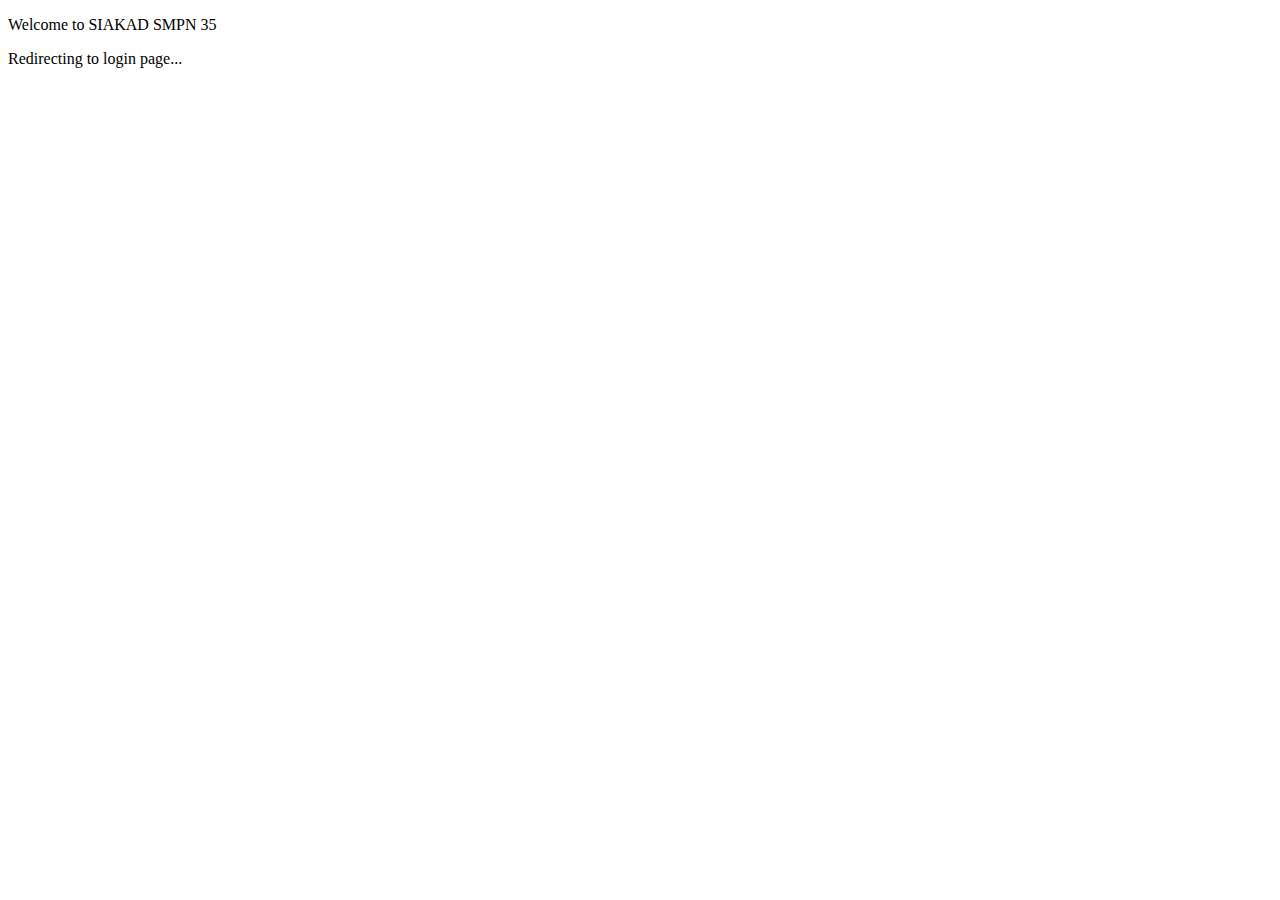
<file: index.html>
<!DOCTYPE html>
<html>
  <head>
    <title>SIAKAD | SMP Negeri 35 Bandar Lampung</title>
    <link rel="icon" href="assets/LogoSMPN35.png" type="image/png">
  </head>
  <body>
    <p>Welcome to SIAKAD SMPN 35</p>
    <p>Redirecting to login page...</p>

    <script>
      setTimeout(function () {
        window.location.href = "src/login.php";
      }, 2000); // Redirect after 2 seconds (you can adjust the delay)
    </script>
  </body>
</html>
</file>
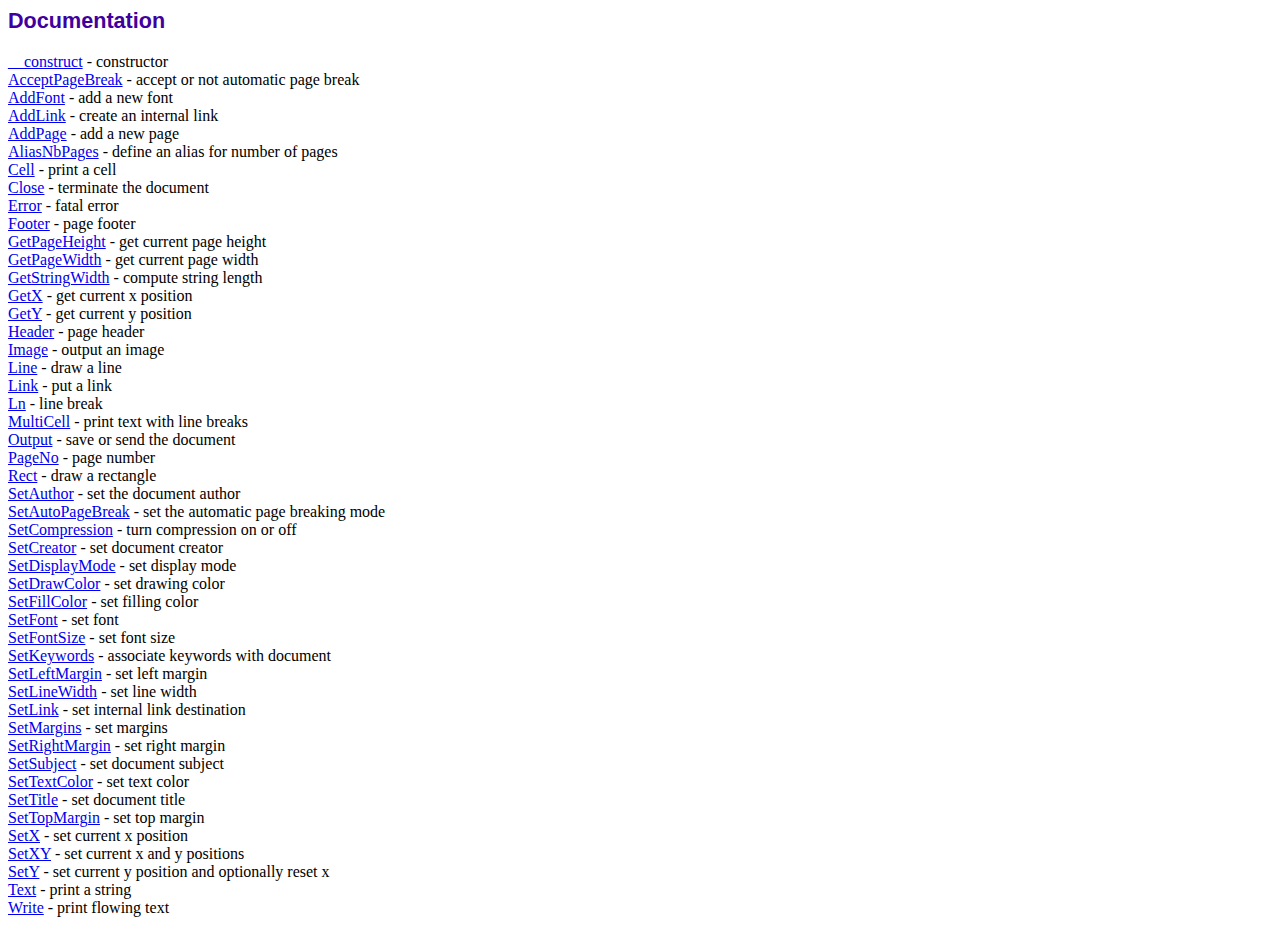
<file: lib/doc/index.htm>
<!DOCTYPE html PUBLIC "-//W3C//DTD HTML 4.01 Transitional//EN">
<html>
<head>
<meta http-equiv="Content-Type" content="text/html; charset=UTF-8">
<title>Documentation</title>
<link type="text/css" rel="stylesheet" href="../fpdf.css">
</head>
<body>
<h1>Documentation</h1>
<a href="__construct.htm">__construct</a> - constructor<br>
<a href="acceptpagebreak.htm">AcceptPageBreak</a> - accept or not automatic page break<br>
<a href="addfont.htm">AddFont</a> - add a new font<br>
<a href="addlink.htm">AddLink</a> - create an internal link<br>
<a href="addpage.htm">AddPage</a> - add a new page<br>
<a href="aliasnbpages.htm">AliasNbPages</a> - define an alias for number of pages<br>
<a href="cell.htm">Cell</a> - print a cell<br>
<a href="close.htm">Close</a> - terminate the document<br>
<a href="error.htm">Error</a> - fatal error<br>
<a href="footer.htm">Footer</a> - page footer<br>
<a href="getpageheight.htm">GetPageHeight</a> - get current page height<br>
<a href="getpagewidth.htm">GetPageWidth</a> - get current page width<br>
<a href="getstringwidth.htm">GetStringWidth</a> - compute string length<br>
<a href="getx.htm">GetX</a> - get current x position<br>
<a href="gety.htm">GetY</a> - get current y position<br>
<a href="header.htm">Header</a> - page header<br>
<a href="image.htm">Image</a> - output an image<br>
<a href="line.htm">Line</a> - draw a line<br>
<a href="link.htm">Link</a> - put a link<br>
<a href="ln.htm">Ln</a> - line break<br>
<a href="multicell.htm">MultiCell</a> - print text with line breaks<br>
<a href="output.htm">Output</a> - save or send the document<br>
<a href="pageno.htm">PageNo</a> - page number<br>
<a href="rect.htm">Rect</a> - draw a rectangle<br>
<a href="setauthor.htm">SetAuthor</a> - set the document author<br>
<a href="setautopagebreak.htm">SetAutoPageBreak</a> - set the automatic page breaking mode<br>
<a href="setcompression.htm">SetCompression</a> - turn compression on or off<br>
<a href="setcreator.htm">SetCreator</a> - set document creator<br>
<a href="setdisplaymode.htm">SetDisplayMode</a> - set display mode<br>
<a href="setdrawcolor.htm">SetDrawColor</a> - set drawing color<br>
<a href="setfillcolor.htm">SetFillColor</a> - set filling color<br>
<a href="setfont.htm">SetFont</a> - set font<br>
<a href="setfontsize.htm">SetFontSize</a> - set font size<br>
<a href="setkeywords.htm">SetKeywords</a> - associate keywords with document<br>
<a href="setleftmargin.htm">SetLeftMargin</a> - set left margin<br>
<a href="setlinewidth.htm">SetLineWidth</a> - set line width<br>
<a href="setlink.htm">SetLink</a> - set internal link destination<br>
<a href="setmargins.htm">SetMargins</a> - set margins<br>
<a href="setrightmargin.htm">SetRightMargin</a> - set right margin<br>
<a href="setsubject.htm">SetSubject</a> - set document subject<br>
<a href="settextcolor.htm">SetTextColor</a> - set text color<br>
<a href="settitle.htm">SetTitle</a> - set document title<br>
<a href="settopmargin.htm">SetTopMargin</a> - set top margin<br>
<a href="setx.htm">SetX</a> - set current x position<br>
<a href="setxy.htm">SetXY</a> - set current x and y positions<br>
<a href="sety.htm">SetY</a> - set current y position and optionally reset x<br>
<a href="text.htm">Text</a> - print a string<br>
<a href="write.htm">Write</a> - print flowing text<br>
</body>
</html>
</file>
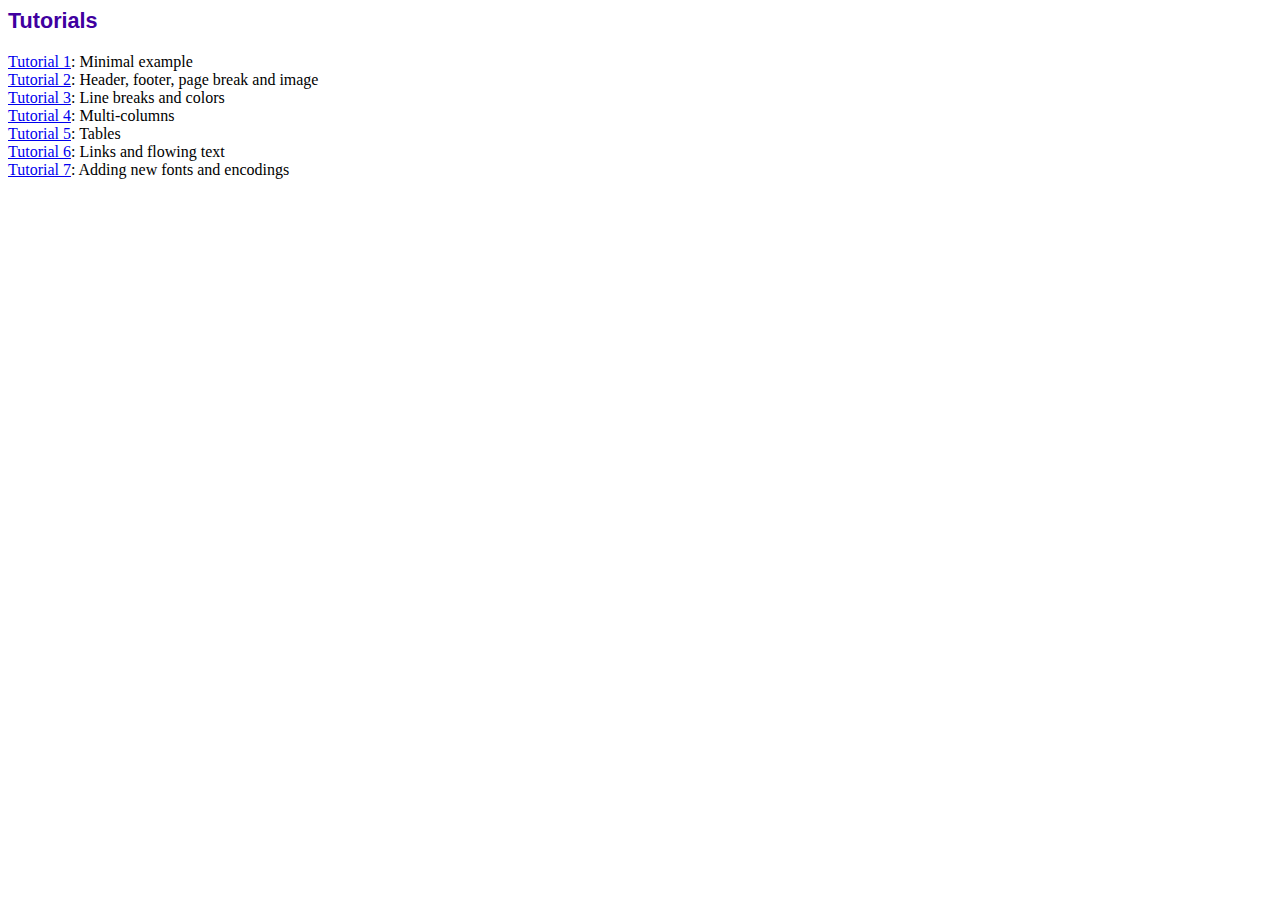
<file: lib/tutorial/index.htm>
<!DOCTYPE html PUBLIC "-//W3C//DTD HTML 4.01 Transitional//EN">
<html>
<head>
<meta http-equiv="Content-Type" content="text/html; charset=UTF-8">
<title>Tutorials</title>
<link type="text/css" rel="stylesheet" href="../fpdf.css">
</head>
<body>
<h1>Tutorials</h1>
<ul style="list-style-type:none; margin-left:0; padding-left:0">
<li><a href="tuto1.htm">Tutorial 1</a>: Minimal example</li>
<li><a href="tuto2.htm">Tutorial 2</a>: Header, footer, page break and image</li>
<li><a href="tuto3.htm">Tutorial 3</a>: Line breaks and colors</li>
<li><a href="tuto4.htm">Tutorial 4</a>: Multi-columns</li>
<li><a href="tuto5.htm">Tutorial 5</a>: Tables</li>
<li><a href="tuto6.htm">Tutorial 6</a>: Links and flowing text</li>
<li><a href="tuto7.htm">Tutorial 7</a>: Adding new fonts and encodings</li>
</ul>
</body>
</html>
</file>
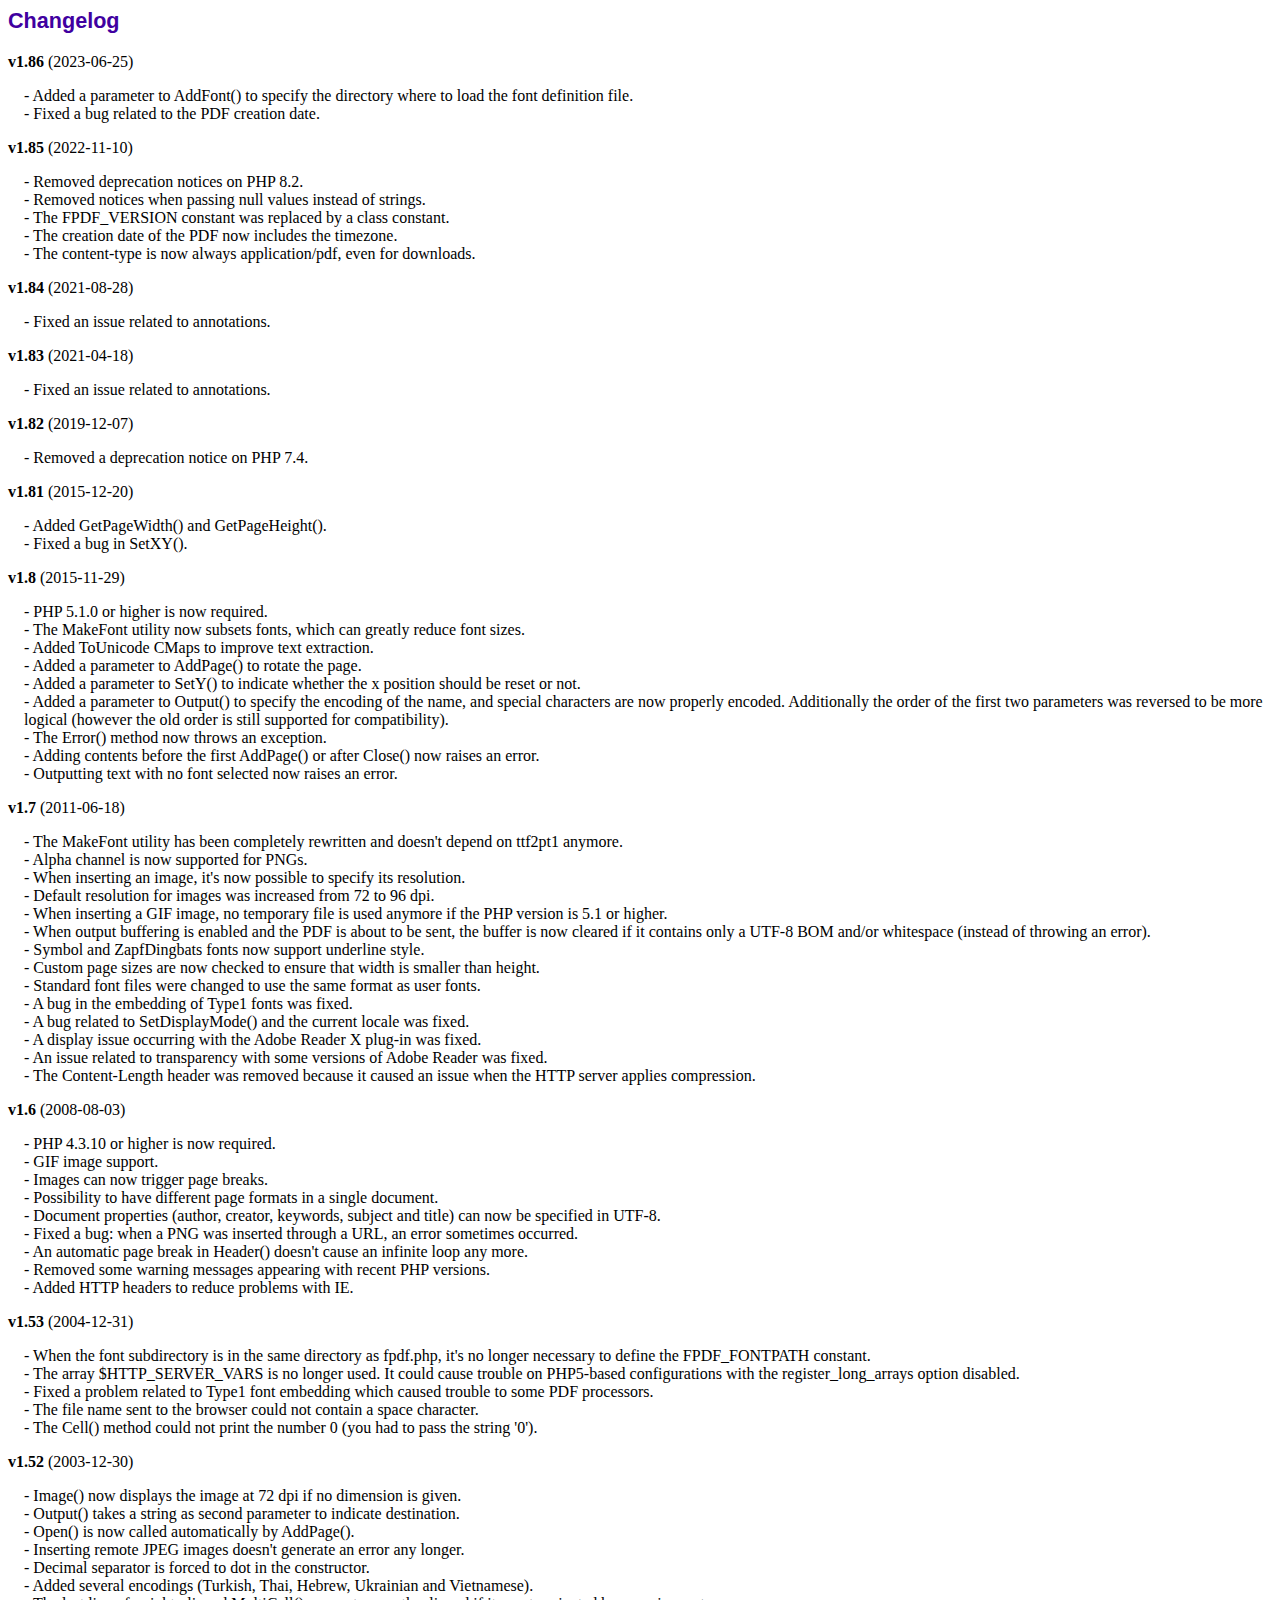
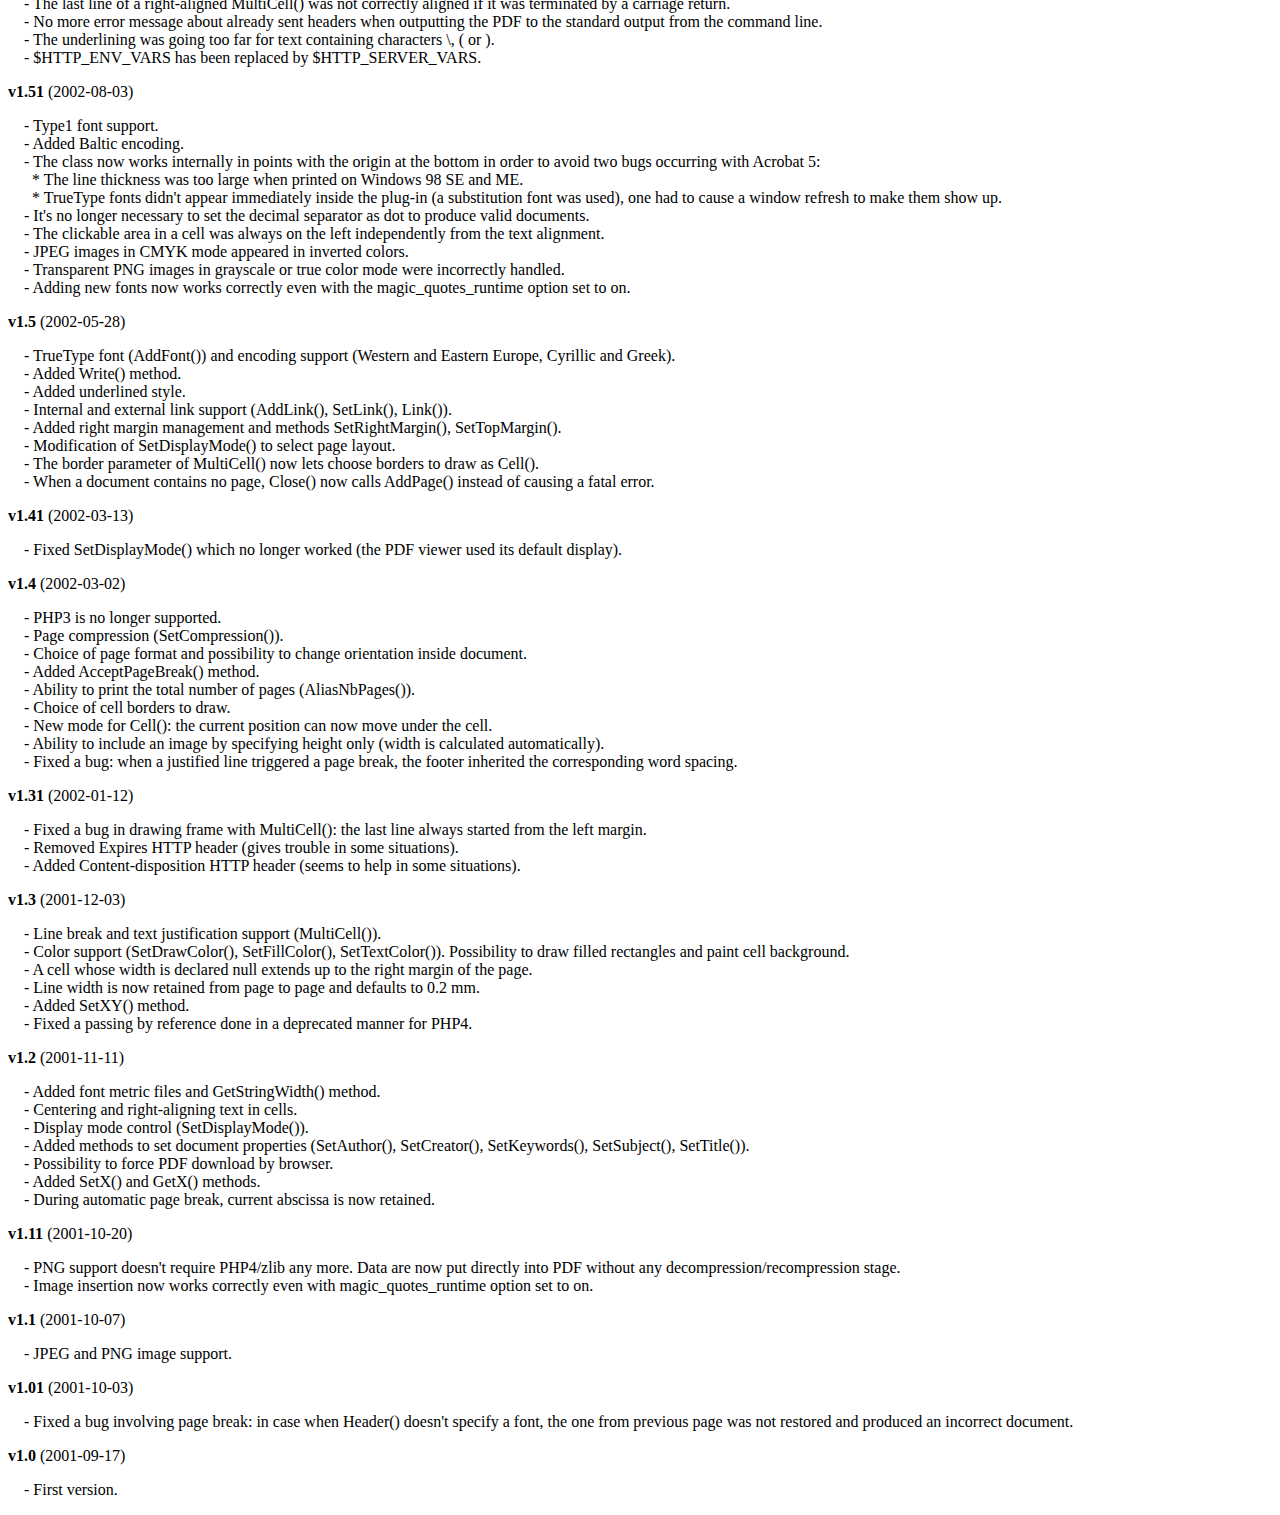
<file: lib/changelog.htm>
<!DOCTYPE html PUBLIC "-//W3C//DTD HTML 4.01 Transitional//EN">
<html>
<head>
<meta http-equiv="Content-Type" content="text/html; charset=UTF-8">
<title>Changelog</title>
<link type="text/css" rel="stylesheet" href="fpdf.css">
<style type="text/css">
dd {margin:1em 0 1em 1em}
</style>
</head>
<body>
<h1>Changelog</h1>
<dl>
<dt><strong>v1.86</strong> (2023-06-25)</dt>
<dd>
- Added a parameter to AddFont() to specify the directory where to load the font definition file.<br>
- Fixed a bug related to the PDF creation date.<br>
</dd>
<dt><strong>v1.85</strong> (2022-11-10)</dt>
<dd>
- Removed deprecation notices on PHP 8.2.<br>
- Removed notices when passing null values instead of strings.<br>
- The FPDF_VERSION constant was replaced by a class constant.<br>
- The creation date of the PDF now includes the timezone.<br>
- The content-type is now always application/pdf, even for downloads.<br>
</dd>
<dt><strong>v1.84</strong> (2021-08-28)</dt>
<dd>
- Fixed an issue related to annotations.<br>
</dd>
<dt><strong>v1.83</strong> (2021-04-18)</dt>
<dd>
- Fixed an issue related to annotations.<br>
</dd>
<dt><strong>v1.82</strong> (2019-12-07)</dt>
<dd>
- Removed a deprecation notice on PHP 7.4.<br>
</dd>
<dt><strong>v1.81</strong> (2015-12-20)</dt>
<dd>
- Added GetPageWidth() and GetPageHeight().<br>
- Fixed a bug in SetXY().<br>
</dd>
<dt><strong>v1.8</strong> (2015-11-29)</dt>
<dd>
- PHP 5.1.0 or higher is now required.<br>
- The MakeFont utility now subsets fonts, which can greatly reduce font sizes.<br>
- Added ToUnicode CMaps to improve text extraction.<br>
- Added a parameter to AddPage() to rotate the page.<br>
- Added a parameter to SetY() to indicate whether the x position should be reset or not.<br>
- Added a parameter to Output() to specify the encoding of the name, and special characters are now properly encoded. Additionally the order of the first two parameters was reversed to be more logical (however the old order is still supported for compatibility).<br>
- The Error() method now throws an exception.<br>
- Adding contents before the first AddPage() or after Close() now raises an error.<br>
- Outputting text with no font selected now raises an error.<br>
</dd>
<dt><strong>v1.7</strong> (2011-06-18)</dt>
<dd>
- The MakeFont utility has been completely rewritten and doesn't depend on ttf2pt1 anymore.<br>
- Alpha channel is now supported for PNGs.<br>
- When inserting an image, it's now possible to specify its resolution.<br>
- Default resolution for images was increased from 72 to 96 dpi.<br>
- When inserting a GIF image, no temporary file is used anymore if the PHP version is 5.1 or higher.<br>
- When output buffering is enabled and the PDF is about to be sent, the buffer is now cleared if it contains only a UTF-8 BOM and/or whitespace (instead of throwing an error).<br>
- Symbol and ZapfDingbats fonts now support underline style.<br>
- Custom page sizes are now checked to ensure that width is smaller than height.<br>
- Standard font files were changed to use the same format as user fonts.<br>
- A bug in the embedding of Type1 fonts was fixed.<br>
- A bug related to SetDisplayMode() and the current locale was fixed.<br>
- A display issue occurring with the Adobe Reader X plug-in was fixed.<br>
- An issue related to transparency with some versions of Adobe Reader was fixed.<br>
- The Content-Length header was removed because it caused an issue when the HTTP server applies compression.<br>
</dd>
<dt><strong>v1.6</strong> (2008-08-03)</dt>
<dd>
- PHP 4.3.10 or higher is now required.<br>
- GIF image support.<br>
- Images can now trigger page breaks.<br>
- Possibility to have different page formats in a single document.<br>
- Document properties (author, creator, keywords, subject and title) can now be specified in UTF-8.<br>
- Fixed a bug: when a PNG was inserted through a URL, an error sometimes occurred.<br>
- An automatic page break in Header() doesn't cause an infinite loop any more.<br>
- Removed some warning messages appearing with recent PHP versions.<br>
- Added HTTP headers to reduce problems with IE.<br>
</dd>
<dt><strong>v1.53</strong> (2004-12-31)</dt>
<dd>
- When the font subdirectory is in the same directory as fpdf.php, it's no longer necessary to define the FPDF_FONTPATH constant.<br>
- The array $HTTP_SERVER_VARS is no longer used. It could cause trouble on PHP5-based configurations with the register_long_arrays option disabled.<br>
- Fixed a problem related to Type1 font embedding which caused trouble to some PDF processors.<br>
- The file name sent to the browser could not contain a space character.<br>
- The Cell() method could not print the number 0 (you had to pass the string '0').<br>
</dd>
<dt><strong>v1.52</strong> (2003-12-30)</dt>
<dd>
- Image() now displays the image at 72 dpi if no dimension is given.<br>
- Output() takes a string as second parameter to indicate destination.<br>
- Open() is now called automatically by AddPage().<br>
- Inserting remote JPEG images doesn't generate an error any longer.<br>
- Decimal separator is forced to dot in the constructor.<br>
- Added several encodings (Turkish, Thai, Hebrew, Ukrainian and Vietnamese).<br>
- The last line of a right-aligned MultiCell() was not correctly aligned if it was terminated by a carriage return.<br>
- No more error message about already sent headers when outputting the PDF to the standard output from the command line.<br>
- The underlining was going too far for text containing characters \, ( or ).<br>
- $HTTP_ENV_VARS has been replaced by $HTTP_SERVER_VARS.<br>
</dd>
<dt><strong>v1.51</strong> (2002-08-03)</dt>
<dd>
- Type1 font support.<br>
- Added Baltic encoding.<br>
- The class now works internally in points with the origin at the bottom in order to avoid two bugs occurring with Acrobat 5:<br>&nbsp;&nbsp;* The line thickness was too large when printed on Windows 98 SE and ME.<br>&nbsp;&nbsp;* TrueType fonts didn't appear immediately inside the plug-in (a substitution font was used), one had to cause a window refresh to make them show up.<br>
- It's no longer necessary to set the decimal separator as dot to produce valid documents.<br>
- The clickable area in a cell was always on the left independently from the text alignment.<br>
- JPEG images in CMYK mode appeared in inverted colors.<br>
- Transparent PNG images in grayscale or true color mode were incorrectly handled.<br>
- Adding new fonts now works correctly even with the magic_quotes_runtime option set to on.<br>
</dd>
<dt><strong>v1.5</strong> (2002-05-28)</dt>
<dd>
- TrueType font (AddFont()) and encoding support (Western and Eastern Europe, Cyrillic and Greek).<br>
- Added Write() method.<br>
- Added underlined style.<br>
- Internal and external link support (AddLink(), SetLink(), Link()).<br>
- Added right margin management and methods SetRightMargin(), SetTopMargin().<br>
- Modification of SetDisplayMode() to select page layout.<br>
- The border parameter of MultiCell() now lets choose borders to draw as Cell().<br>
- When a document contains no page, Close() now calls AddPage() instead of causing a fatal error.<br>
</dd>
<dt><strong>v1.41</strong> (2002-03-13)</dt>
<dd>
- Fixed SetDisplayMode() which no longer worked (the PDF viewer used its default display).<br>
</dd>
<dt><strong>v1.4</strong> (2002-03-02)</dt>
<dd>
- PHP3 is no longer supported.<br>
- Page compression (SetCompression()).<br>
- Choice of page format and possibility to change orientation inside document.<br>
- Added AcceptPageBreak() method.<br>
- Ability to print the total number of pages (AliasNbPages()).<br>
- Choice of cell borders to draw.<br>
- New mode for Cell(): the current position can now move under the cell.<br>
- Ability to include an image by specifying height only (width is calculated automatically).<br>
- Fixed a bug: when a justified line triggered a page break, the footer inherited the corresponding word spacing.<br>
</dd>
<dt><strong>v1.31</strong> (2002-01-12)</dt>
<dd>
- Fixed a bug in drawing frame with MultiCell(): the last line always started from the left margin.<br>
- Removed Expires HTTP header (gives trouble in some situations).<br>
- Added Content-disposition HTTP header (seems to help in some situations).<br>
</dd>
<dt><strong>v1.3</strong> (2001-12-03)</dt>
<dd>
- Line break and text justification support (MultiCell()).<br>
- Color support (SetDrawColor(), SetFillColor(), SetTextColor()). Possibility to draw filled rectangles and paint cell background.<br>
- A cell whose width is declared null extends up to the right margin of the page.<br>
- Line width is now retained from page to page and defaults to 0.2 mm.<br>
- Added SetXY() method.<br>
- Fixed a passing by reference done in a deprecated manner for PHP4.<br>
</dd>
<dt><strong>v1.2</strong> (2001-11-11)</dt>
<dd>
- Added font metric files and GetStringWidth() method.<br>
- Centering and right-aligning text in cells.<br>
- Display mode control (SetDisplayMode()).<br>
- Added methods to set document properties (SetAuthor(), SetCreator(), SetKeywords(), SetSubject(), SetTitle()).<br>
- Possibility to force PDF download by browser.<br>
- Added SetX() and GetX() methods.<br>
- During automatic page break, current abscissa is now retained.<br>
</dd>
<dt><strong>v1.11</strong> (2001-10-20)</dt>
<dd>
- PNG support doesn't require PHP4/zlib any more. Data are now put directly into PDF without any decompression/recompression stage.<br>
- Image insertion now works correctly even with magic_quotes_runtime option set to on.<br>
</dd>
<dt><strong>v1.1</strong> (2001-10-07)</dt>
<dd>
- JPEG and PNG image support.<br>
</dd>
<dt><strong>v1.01</strong> (2001-10-03)</dt>
<dd>
- Fixed a bug involving page break: in case when Header() doesn't specify a font, the one from previous page was not restored and produced an incorrect document.<br>
</dd>
<dt><strong>v1.0</strong> (2001-09-17)</dt>
<dd>
- First version.<br>
</dd>
</dl>
</body>
</html>
</file>
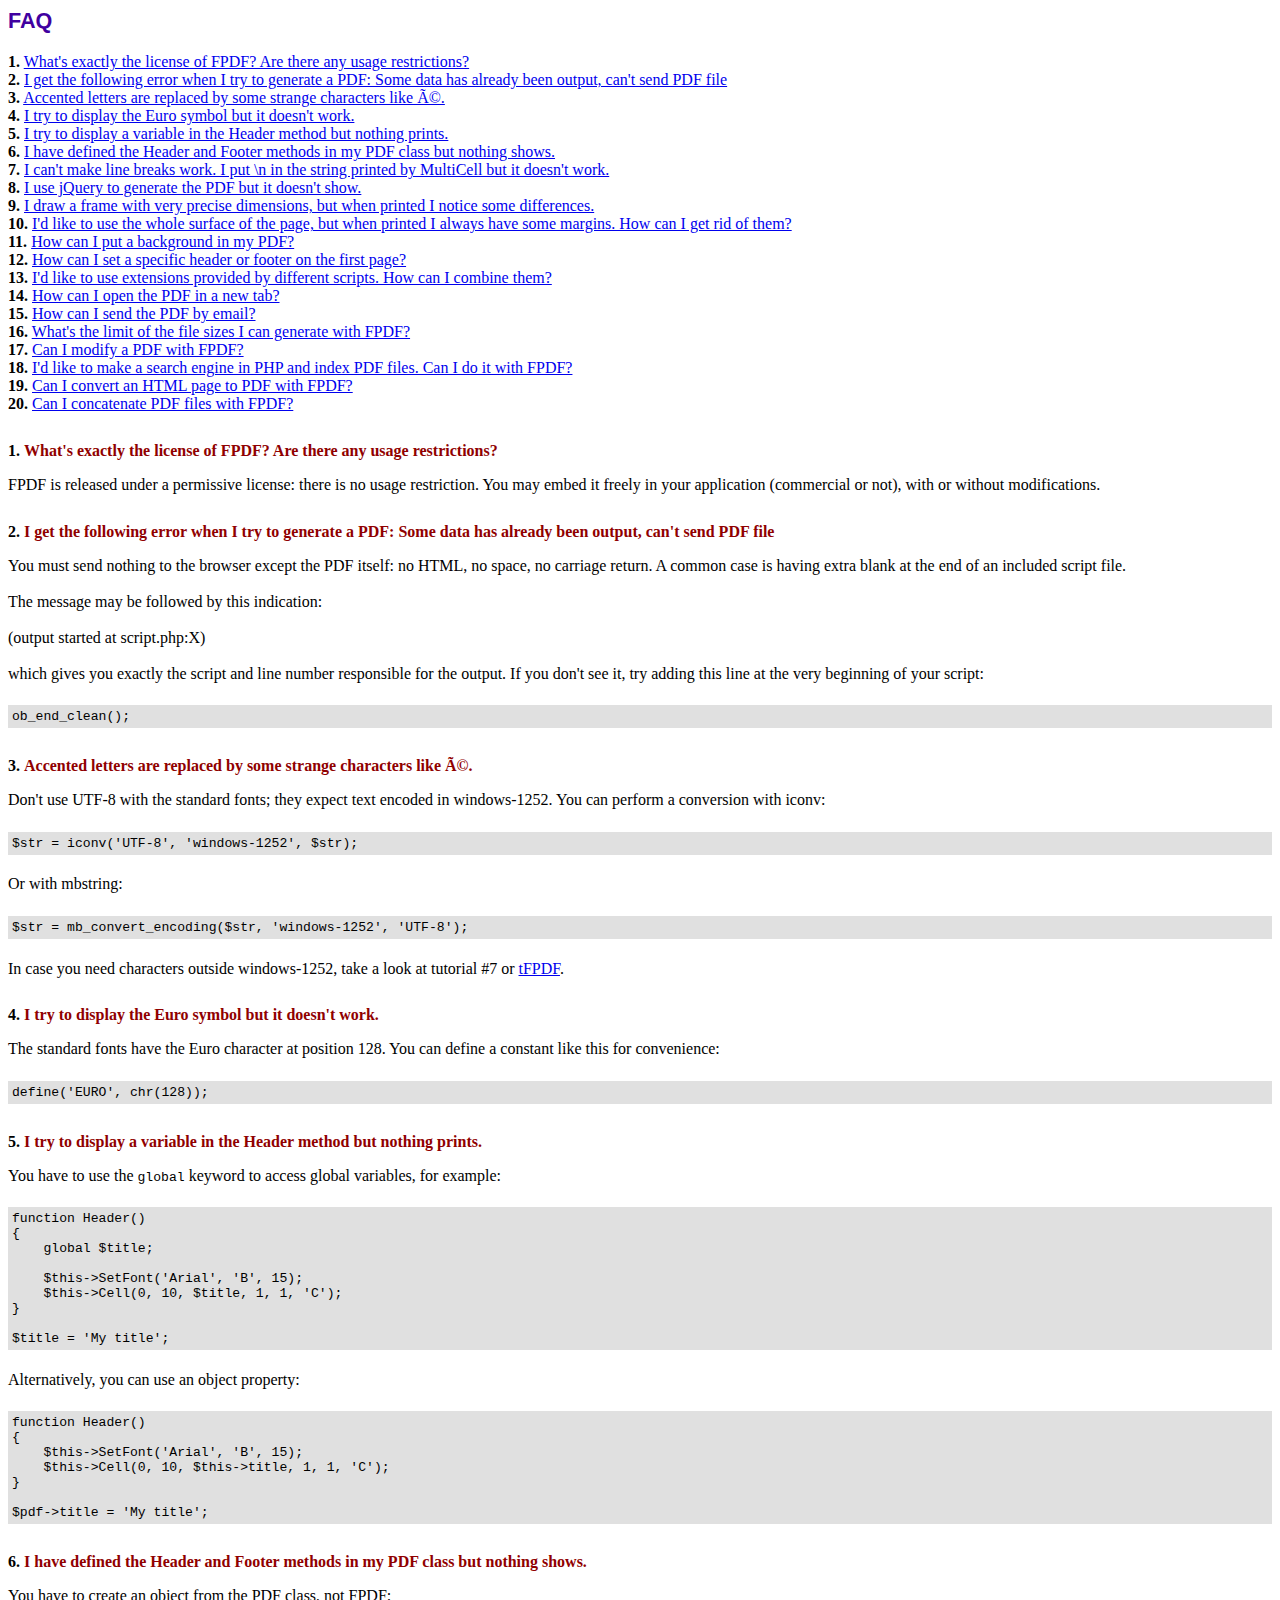
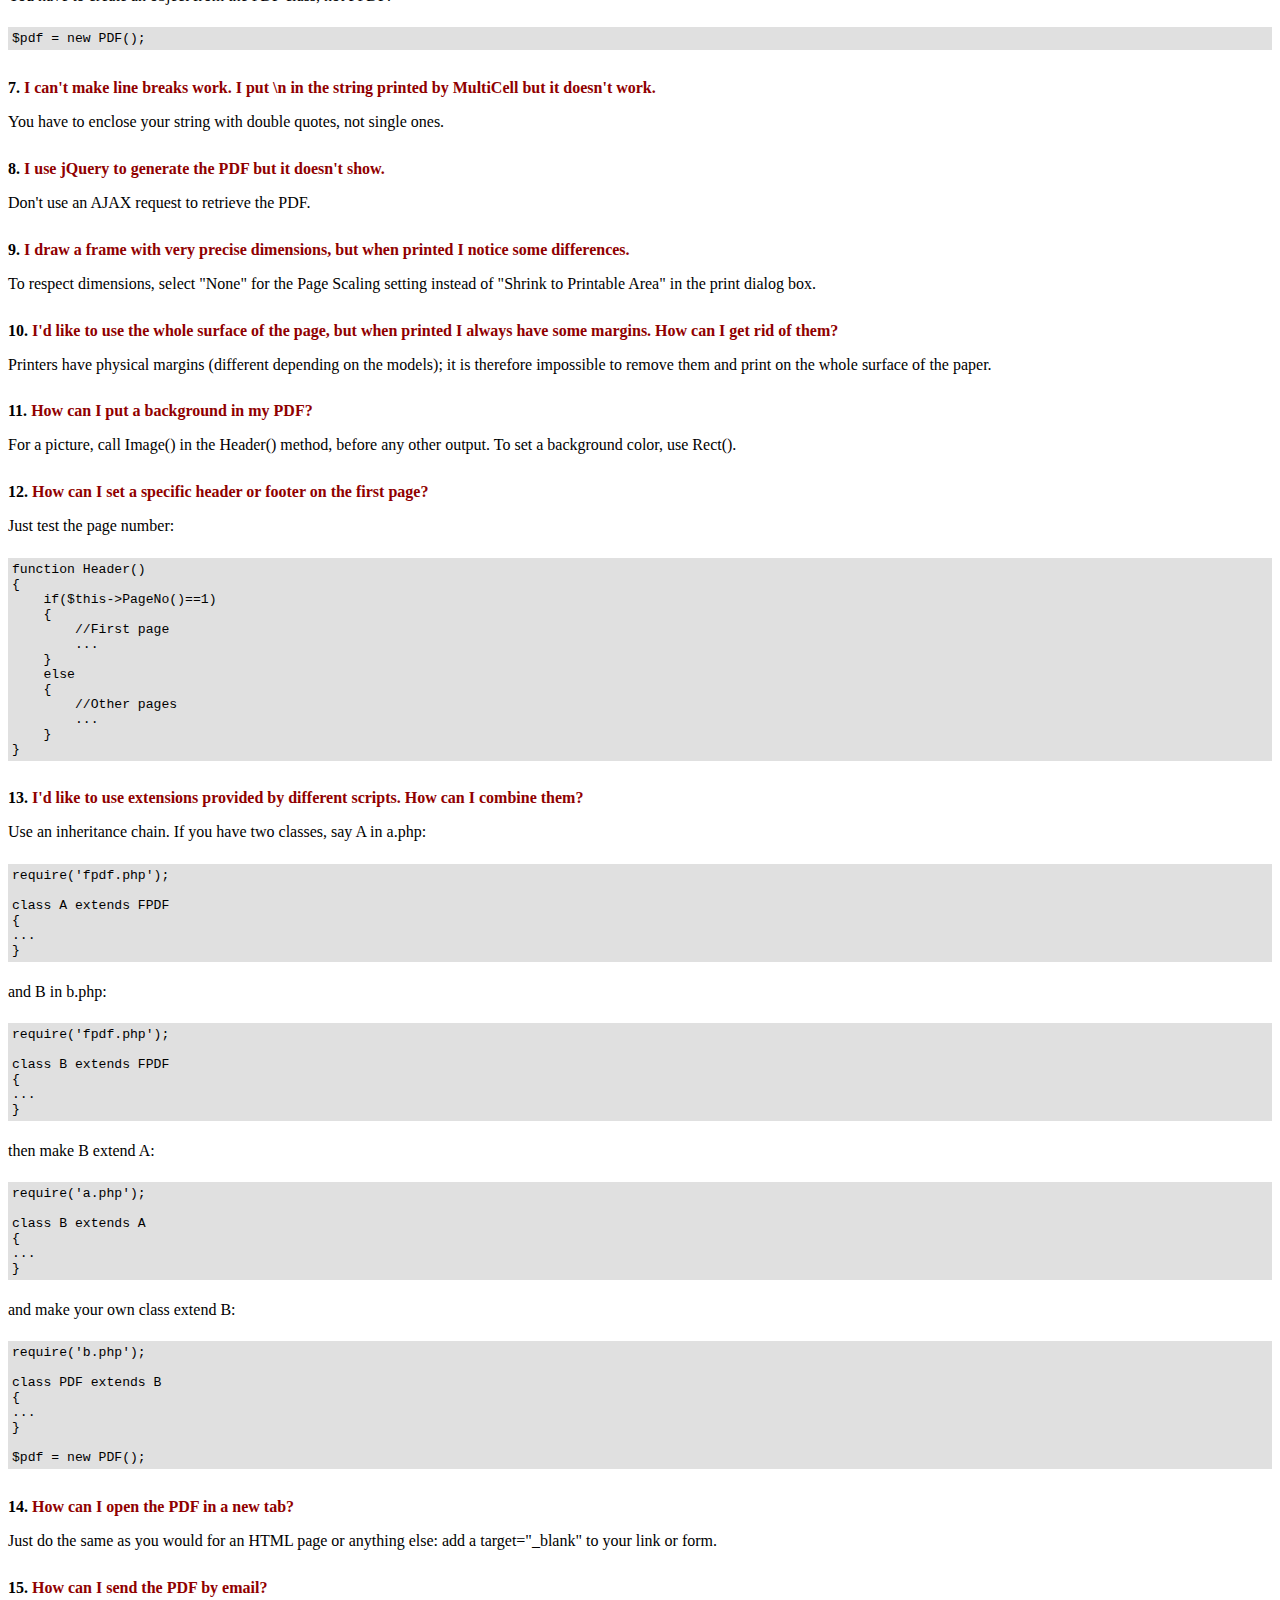
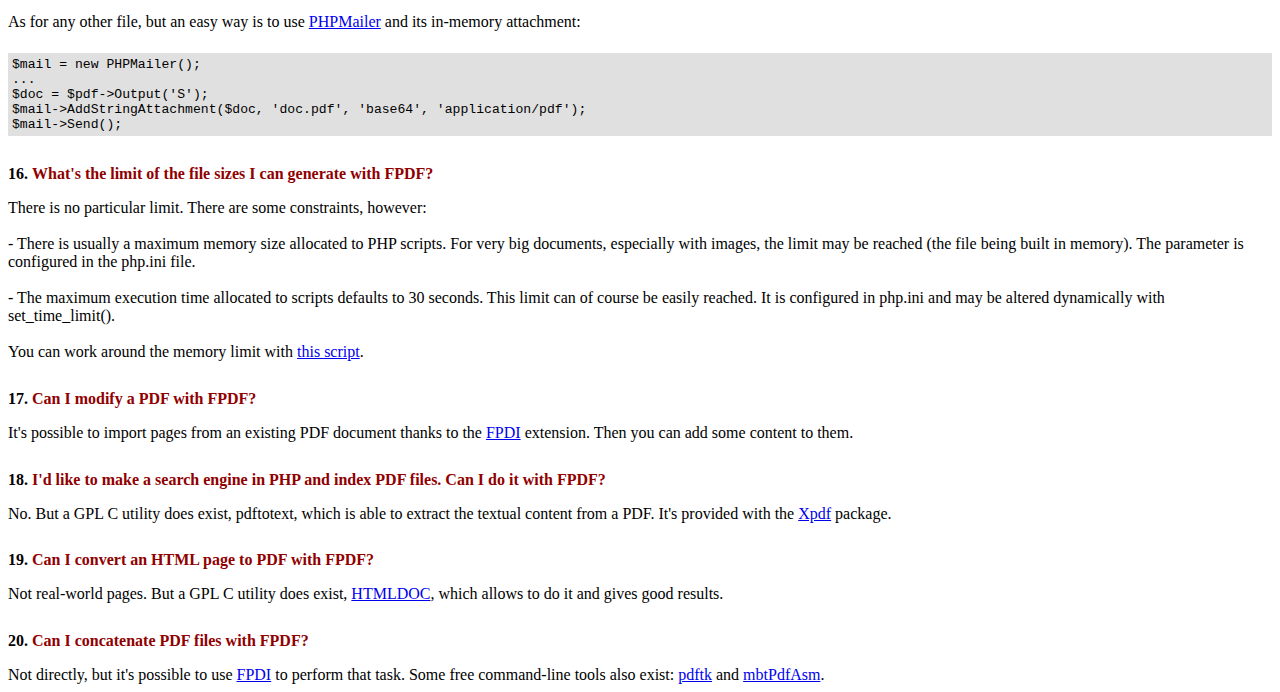
<file: lib/FAQ.htm>
<!DOCTYPE html PUBLIC "-//W3C//DTD HTML 4.01 Transitional//EN">
<html>
<head>
<meta http-equiv="Content-Type" content="text/html; charset=UTF-8">
<title>FAQ</title>
<link type="text/css" rel="stylesheet" href="fpdf.css">
<style type="text/css">
ul {list-style-type:none; margin:0; padding:0}
ul#answers li {margin-top:1.8em}
.question {font-weight:bold; color:#900000}
</style>
</head>
<body>
<h1>FAQ</h1>
<ul>
<li><b>1.</b> <a href='#q1'>What's exactly the license of FPDF? Are there any usage restrictions?</a></li>
<li><b>2.</b> <a href='#q2'>I get the following error when I try to generate a PDF: Some data has already been output, can't send PDF file</a></li>
<li><b>3.</b> <a href='#q3'>Accented letters are replaced by some strange characters like Ã©.</a></li>
<li><b>4.</b> <a href='#q4'>I try to display the Euro symbol but it doesn't work.</a></li>
<li><b>5.</b> <a href='#q5'>I try to display a variable in the Header method but nothing prints.</a></li>
<li><b>6.</b> <a href='#q6'>I have defined the Header and Footer methods in my PDF class but nothing shows.</a></li>
<li><b>7.</b> <a href='#q7'>I can't make line breaks work. I put \n in the string printed by MultiCell but it doesn't work.</a></li>
<li><b>8.</b> <a href='#q8'>I use jQuery to generate the PDF but it doesn't show.</a></li>
<li><b>9.</b> <a href='#q9'>I draw a frame with very precise dimensions, but when printed I notice some differences.</a></li>
<li><b>10.</b> <a href='#q10'>I'd like to use the whole surface of the page, but when printed I always have some margins. How can I get rid of them?</a></li>
<li><b>11.</b> <a href='#q11'>How can I put a background in my PDF?</a></li>
<li><b>12.</b> <a href='#q12'>How can I set a specific header or footer on the first page?</a></li>
<li><b>13.</b> <a href='#q13'>I'd like to use extensions provided by different scripts. How can I combine them?</a></li>
<li><b>14.</b> <a href='#q14'>How can I open the PDF in a new tab?</a></li>
<li><b>15.</b> <a href='#q15'>How can I send the PDF by email?</a></li>
<li><b>16.</b> <a href='#q16'>What's the limit of the file sizes I can generate with FPDF?</a></li>
<li><b>17.</b> <a href='#q17'>Can I modify a PDF with FPDF?</a></li>
<li><b>18.</b> <a href='#q18'>I'd like to make a search engine in PHP and index PDF files. Can I do it with FPDF?</a></li>
<li><b>19.</b> <a href='#q19'>Can I convert an HTML page to PDF with FPDF?</a></li>
<li><b>20.</b> <a href='#q20'>Can I concatenate PDF files with FPDF?</a></li>
</ul>

<ul id='answers'>
<li id='q1'>
<p><b>1.</b> <span class='question'>What's exactly the license of FPDF? Are there any usage restrictions?</span></p>
FPDF is released under a permissive license: there is no usage restriction. You may embed it
freely in your application (commercial or not), with or without modifications.
</li>

<li id='q2'>
<p><b>2.</b> <span class='question'>I get the following error when I try to generate a PDF: Some data has already been output, can't send PDF file</span></p>
You must send nothing to the browser except the PDF itself: no HTML, no space, no carriage return. A common
case is having extra blank at the end of an included script file.<br>
<br>
The message may be followed by this indication:<br>
<br>
(output started at script.php:X)<br>
<br>
which gives you exactly the script and line number responsible for the output. If you don't see it,
try adding this line at the very beginning of your script:
<div class="doc-source">
<pre><code>ob_end_clean();</code></pre>
</div>
</li>

<li id='q3'>
<p><b>3.</b> <span class='question'>Accented letters are replaced by some strange characters like Ã©.</span></p>
Don't use UTF-8 with the standard fonts; they expect text encoded in windows-1252.
You can perform a conversion with iconv:
<div class="doc-source">
<pre><code>$str = iconv('UTF-8', 'windows-1252', $str);</code></pre>
</div>
Or with mbstring:
<div class="doc-source">
<pre><code>$str = mb_convert_encoding($str, 'windows-1252', 'UTF-8');</code></pre>
</div>
In case you need characters outside windows-1252, take a look at tutorial #7 or
<a href="http://www.fpdf.org/?go=script&amp;id=92" target="_blank">tFPDF</a>.
</li>

<li id='q4'>
<p><b>4.</b> <span class='question'>I try to display the Euro symbol but it doesn't work.</span></p>
The standard fonts have the Euro character at position 128. You can define a constant like this
for convenience:
<div class="doc-source">
<pre><code>define('EURO', chr(128));</code></pre>
</div>
</li>

<li id='q5'>
<p><b>5.</b> <span class='question'>I try to display a variable in the Header method but nothing prints.</span></p>
You have to use the <code>global</code> keyword to access global variables, for example:
<div class="doc-source">
<pre><code>function Header()
{
    global $title;

    $this-&gt;SetFont('Arial', 'B', 15);
    $this-&gt;Cell(0, 10, $title, 1, 1, 'C');
}

$title = 'My title';</code></pre>
</div>
Alternatively, you can use an object property:
<div class="doc-source">
<pre><code>function Header()
{
    $this-&gt;SetFont('Arial', 'B', 15);
    $this-&gt;Cell(0, 10, $this-&gt;title, 1, 1, 'C');
}

$pdf-&gt;title = 'My title';</code></pre>
</div>
</li>

<li id='q6'>
<p><b>6.</b> <span class='question'>I have defined the Header and Footer methods in my PDF class but nothing shows.</span></p>
You have to create an object from the PDF class, not FPDF:
<div class="doc-source">
<pre><code>$pdf = new PDF();</code></pre>
</div>
</li>

<li id='q7'>
<p><b>7.</b> <span class='question'>I can't make line breaks work. I put \n in the string printed by MultiCell but it doesn't work.</span></p>
You have to enclose your string with double quotes, not single ones.
</li>

<li id='q8'>
<p><b>8.</b> <span class='question'>I use jQuery to generate the PDF but it doesn't show.</span></p>
Don't use an AJAX request to retrieve the PDF.
</li>

<li id='q9'>
<p><b>9.</b> <span class='question'>I draw a frame with very precise dimensions, but when printed I notice some differences.</span></p>
To respect dimensions, select "None" for the Page Scaling setting instead of "Shrink to Printable Area" in the print dialog box.
</li>

<li id='q10'>
<p><b>10.</b> <span class='question'>I'd like to use the whole surface of the page, but when printed I always have some margins. How can I get rid of them?</span></p>
Printers have physical margins (different depending on the models); it is therefore impossible to remove
them and print on the whole surface of the paper.
</li>

<li id='q11'>
<p><b>11.</b> <span class='question'>How can I put a background in my PDF?</span></p>
For a picture, call Image() in the Header() method, before any other output. To set a background color, use Rect().
</li>

<li id='q12'>
<p><b>12.</b> <span class='question'>How can I set a specific header or footer on the first page?</span></p>
Just test the page number:
<div class="doc-source">
<pre><code>function Header()
{
    if($this-&gt;PageNo()==1)
    {
        //First page
        ...
    }
    else
    {
        //Other pages
        ...
    }
}</code></pre>
</div>
</li>

<li id='q13'>
<p><b>13.</b> <span class='question'>I'd like to use extensions provided by different scripts. How can I combine them?</span></p>
Use an inheritance chain. If you have two classes, say A in a.php:
<div class="doc-source">
<pre><code>require('fpdf.php');

class A extends FPDF
{
...
}</code></pre>
</div>
and B in b.php:
<div class="doc-source">
<pre><code>require('fpdf.php');

class B extends FPDF
{
...
}</code></pre>
</div>
then make B extend A:
<div class="doc-source">
<pre><code>require('a.php');

class B extends A
{
...
}</code></pre>
</div>
and make your own class extend B:
<div class="doc-source">
<pre><code>require('b.php');

class PDF extends B
{
...
}

$pdf = new PDF();</code></pre>
</div>
</li>

<li id='q14'>
<p><b>14.</b> <span class='question'>How can I open the PDF in a new tab?</span></p>
Just do the same as you would for an HTML page or anything else: add a target="_blank" to your link or form.
</li>

<li id='q15'>
<p><b>15.</b> <span class='question'>How can I send the PDF by email?</span></p>
As for any other file, but an easy way is to use <a href="https://github.com/PHPMailer/PHPMailer" target="_blank">PHPMailer</a> and
its in-memory attachment:
<div class="doc-source">
<pre><code>$mail = new PHPMailer();
...
$doc = $pdf-&gt;Output('S');
$mail-&gt;AddStringAttachment($doc, 'doc.pdf', 'base64', 'application/pdf');
$mail-&gt;Send();</code></pre>
</div>
</li>

<li id='q16'>
<p><b>16.</b> <span class='question'>What's the limit of the file sizes I can generate with FPDF?</span></p>
There is no particular limit. There are some constraints, however:
<br>
<br>
- There is usually a maximum memory size allocated to PHP scripts. For very big documents,
especially with images, the limit may be reached (the file being built in memory). The
parameter is configured in the php.ini file.
<br>
<br>
- The maximum execution time allocated to scripts defaults to 30 seconds. This limit can of course
be easily reached. It is configured in php.ini and may be altered dynamically with set_time_limit().
<br>
<br>
You can work around the memory limit with <a href="http://www.fpdf.org/?go=script&amp;id=76" target="_blank">this script</a>.
</li>

<li id='q17'>
<p><b>17.</b> <span class='question'>Can I modify a PDF with FPDF?</span></p>
It's possible to import pages from an existing PDF document thanks to the
<a href="https://www.setasign.com/products/fpdi/about/" target="_blank">FPDI</a> extension.
Then you can add some content to them.
</li>

<li id='q18'>
<p><b>18.</b> <span class='question'>I'd like to make a search engine in PHP and index PDF files. Can I do it with FPDF?</span></p>
No. But a GPL C utility does exist, pdftotext, which is able to extract the textual content from a PDF.
It's provided with the <a href="https://www.xpdfreader.com" target="_blank">Xpdf</a> package.
</li>

<li id='q19'>
<p><b>19.</b> <span class='question'>Can I convert an HTML page to PDF with FPDF?</span></p>
Not real-world pages. But a GPL C utility does exist, <a href="https://www.msweet.org/htmldoc/" target="_blank">HTMLDOC</a>,
which allows to do it and gives good results.
</li>

<li id='q20'>
<p><b>20.</b> <span class='question'>Can I concatenate PDF files with FPDF?</span></p>
Not directly, but it's possible to use <a href="https://www.setasign.com/products/fpdi/demos/concatenate-fake/" target="_blank">FPDI</a>
to perform that task. Some free command-line tools also exist:
<a href="https://www.pdflabs.com/tools/pdftk-the-pdf-toolkit/" target="_blank">pdftk</a> and
<a href="http://thierry.schmit.free.fr/spip/spip.php?article15" target="_blank">mbtPdfAsm</a>.
</li>
</ul>
</body>
</html>
</file>
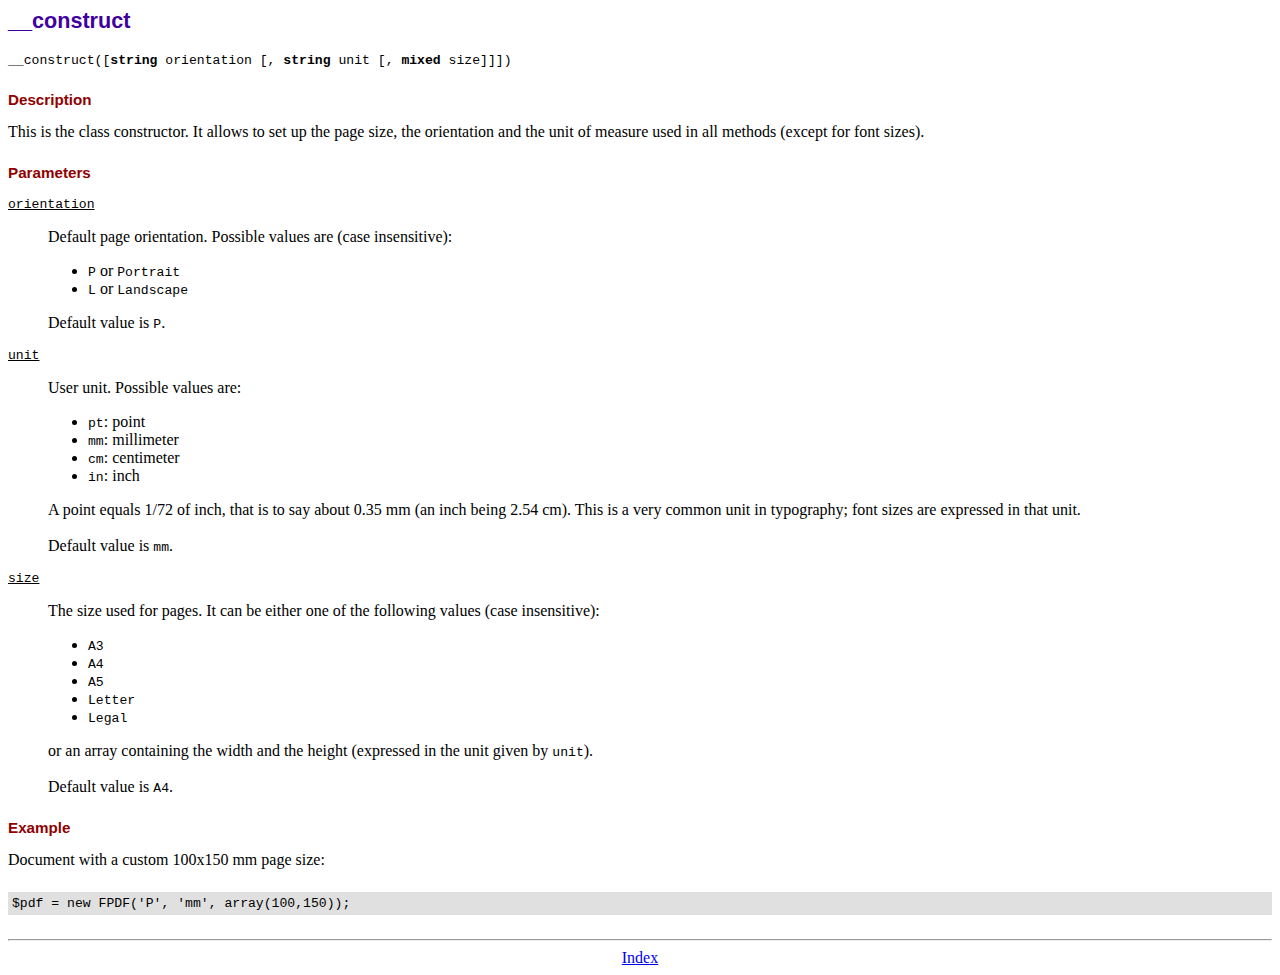
<file: lib/doc/__construct.htm>
<!DOCTYPE html PUBLIC "-//W3C//DTD HTML 4.01 Transitional//EN">
<html>
<head>
<meta http-equiv="Content-Type" content="text/html; charset=UTF-8">
<title>__construct</title>
<link type="text/css" rel="stylesheet" href="../fpdf.css">
</head>
<body>
<h1>__construct</h1>
<code>__construct([<b>string</b> orientation [, <b>string</b> unit [, <b>mixed</b> size]]])</code>
<h2>Description</h2>
This is the class constructor. It allows to set up the page size, the orientation and the
unit of measure used in all methods (except for font sizes).
<h2>Parameters</h2>
<dl class="param">
<dt><code>orientation</code></dt>
<dd>
Default page orientation. Possible values are (case insensitive):
<ul>
<li><code>P</code> or <code>Portrait</code></li>
<li><code>L</code> or <code>Landscape</code></li>
</ul>
Default value is <code>P</code>.
</dd>
<dt><code>unit</code></dt>
<dd>
User unit. Possible values are:
<ul>
<li><code>pt</code>: point</li>
<li><code>mm</code>: millimeter</li>
<li><code>cm</code>: centimeter</li>
<li><code>in</code>: inch</li>
</ul>
A point equals 1/72 of inch, that is to say about 0.35 mm (an inch being 2.54 cm). This
is a very common unit in typography; font sizes are expressed in that unit.
<br>
<br>
Default value is <code>mm</code>.
</dd>
<dt><code>size</code></dt>
<dd>
The size used for pages. It can be either one of the following values (case insensitive):
<ul>
<li><code>A3</code></li>
<li><code>A4</code></li>
<li><code>A5</code></li>
<li><code>Letter</code></li>
<li><code>Legal</code></li>
</ul>
or an array containing the width and the height (expressed in the unit given by <code>unit</code>).<br>
<br>
Default value is <code>A4</code>.
</dd>
</dl>
<h2>Example</h2>
Document with a custom 100x150 mm page size:
<div class="doc-source">
<pre><code>$pdf = new FPDF('P', 'mm', array(100,150));</code></pre>
</div>
<hr style="margin-top:1.5em">
<div style="text-align:center"><a href="index.htm">Index</a></div>
</body>
</html>
</file>
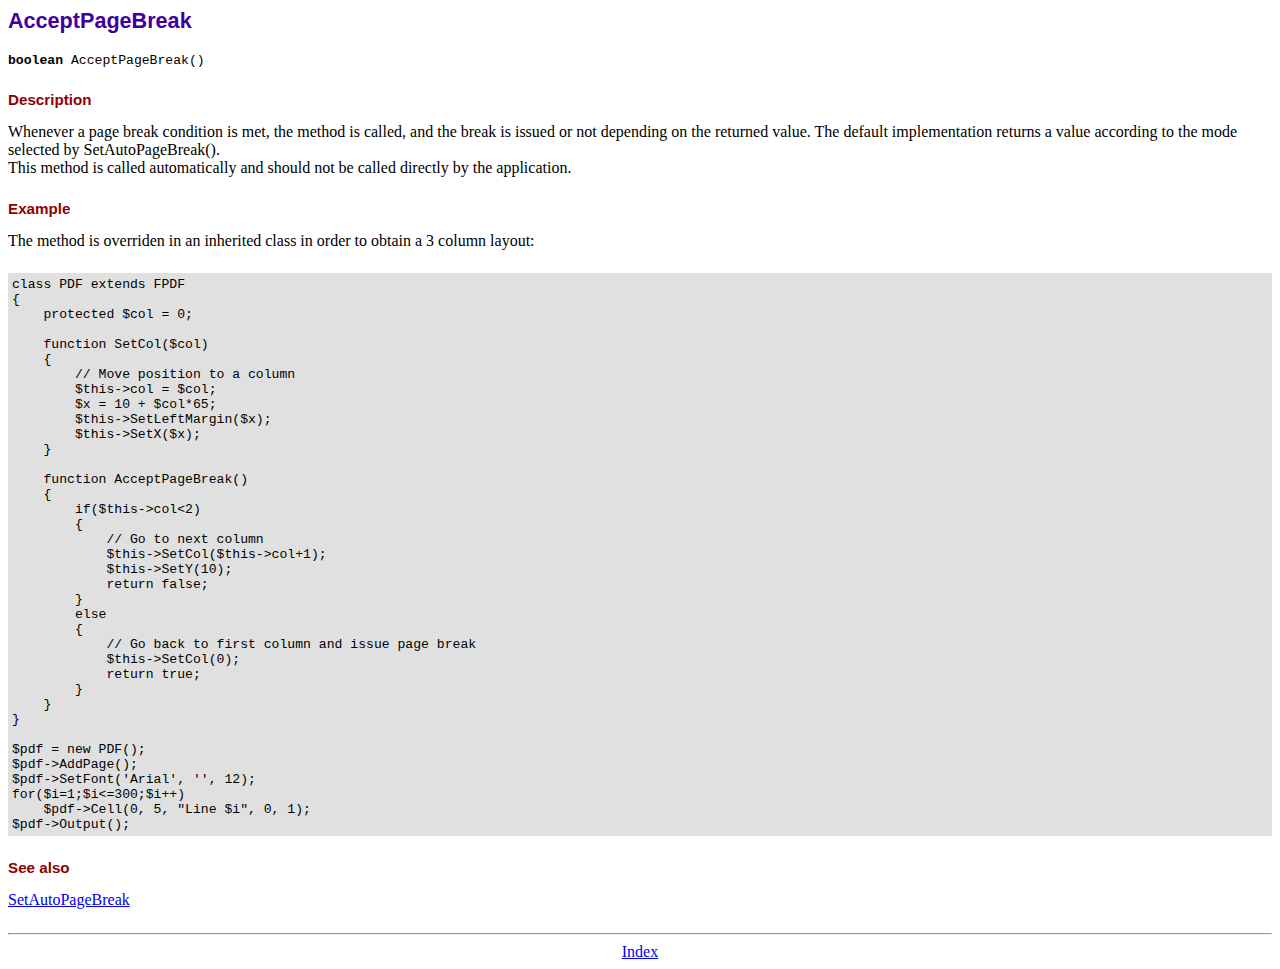
<file: lib/doc/acceptpagebreak.htm>
<!DOCTYPE html PUBLIC "-//W3C//DTD HTML 4.01 Transitional//EN">
<html>
<head>
<meta http-equiv="Content-Type" content="text/html; charset=UTF-8">
<title>AcceptPageBreak</title>
<link type="text/css" rel="stylesheet" href="../fpdf.css">
</head>
<body>
<h1>AcceptPageBreak</h1>
<code><b>boolean</b> AcceptPageBreak()</code>
<h2>Description</h2>
Whenever a page break condition is met, the method is called, and the break is issued or not
depending on the returned value. The default implementation returns a value according to the
mode selected by SetAutoPageBreak().
<br>
This method is called automatically and should not be called directly by the application.
<h2>Example</h2>
The method is overriden in an inherited class in order to obtain a 3 column layout:
<div class="doc-source">
<pre><code>class PDF extends FPDF
{
    protected $col = 0;

    function SetCol($col)
    {
        // Move position to a column
        $this-&gt;col = $col;
        $x = 10 + $col*65;
        $this-&gt;SetLeftMargin($x);
        $this-&gt;SetX($x);
    }

    function AcceptPageBreak()
    {
        if($this-&gt;col&lt;2)
        {
            // Go to next column
            $this-&gt;SetCol($this-&gt;col+1);
            $this-&gt;SetY(10);
            return false;
        }
        else
        {
            // Go back to first column and issue page break
            $this-&gt;SetCol(0);
            return true;
        }
    }
}

$pdf = new PDF();
$pdf-&gt;AddPage();
$pdf-&gt;SetFont('Arial', '', 12);
for($i=1;$i&lt;=300;$i++)
    $pdf-&gt;Cell(0, 5, "Line $i", 0, 1);
$pdf-&gt;Output();</code></pre>
</div>
<h2>See also</h2>
<a href="setautopagebreak.htm">SetAutoPageBreak</a>
<hr style="margin-top:1.5em">
<div style="text-align:center"><a href="index.htm">Index</a></div>
</body>
</html>
</file>
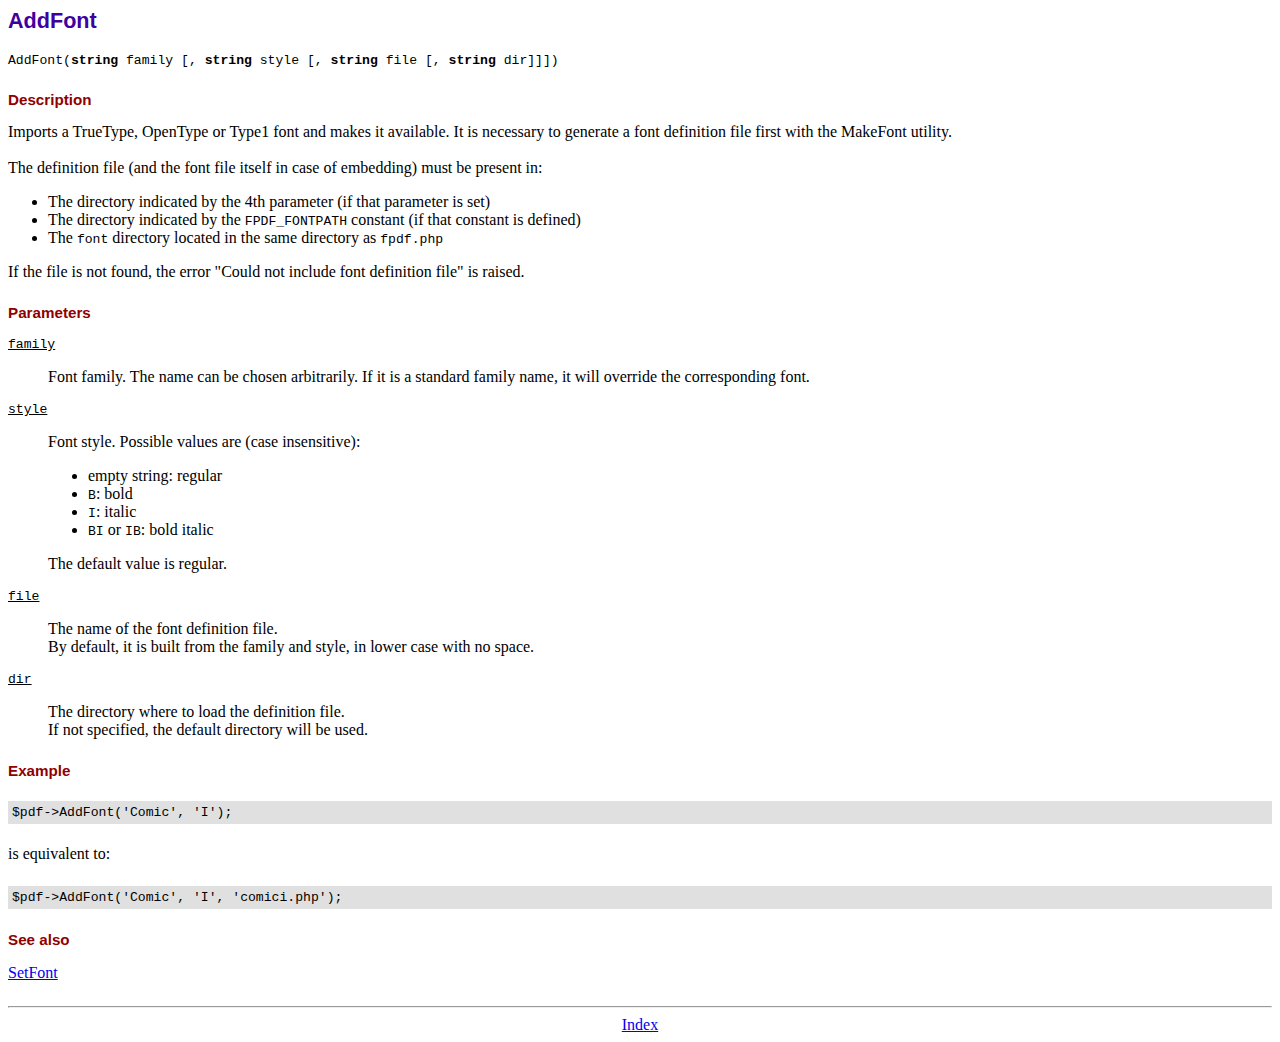
<file: lib/doc/addfont.htm>
<!DOCTYPE html PUBLIC "-//W3C//DTD HTML 4.01 Transitional//EN">
<html>
<head>
<meta http-equiv="Content-Type" content="text/html; charset=UTF-8">
<title>AddFont</title>
<link type="text/css" rel="stylesheet" href="../fpdf.css">
</head>
<body>
<h1>AddFont</h1>
<code>AddFont(<b>string</b> family [, <b>string</b> style [, <b>string</b> file [, <b>string</b> dir]]])</code>
<h2>Description</h2>
Imports a TrueType, OpenType or Type1 font and makes it available. It is necessary to generate a font
definition file first with the MakeFont utility.
<br>
<br>
The definition file (and the font file itself in case of embedding) must be present in:
<ul>
<li>The directory indicated by the 4th parameter (if that parameter is set)</li>
<li>The directory indicated by the <code>FPDF_FONTPATH</code> constant (if that constant is defined)</li>
<li>The <code>font</code> directory located in the same directory as <code>fpdf.php</code></li>
</ul>
If the file is not found, the error "Could not include font definition file" is raised.
<h2>Parameters</h2>
<dl class="param">
<dt><code>family</code></dt>
<dd>
Font family. The name can be chosen arbitrarily. If it is a standard family name, it will
override the corresponding font.
</dd>
<dt><code>style</code></dt>
<dd>
Font style. Possible values are (case insensitive):
<ul>
<li>empty string: regular</li>
<li><code>B</code>: bold</li>
<li><code>I</code>: italic</li>
<li><code>BI</code> or <code>IB</code>: bold italic</li>
</ul>
The default value is regular.
</dd>
<dt><code>file</code></dt>
<dd>
The name of the font definition file.
<br>
By default, it is built from the family and style, in lower case with no space.
</dd>
<dt><code>dir</code></dt>
<dd>
The directory where to load the definition file.
<br>
If not specified, the default directory will be used.
</dd>
</dl>
<h2>Example</h2>
<div class="doc-source">
<pre><code>$pdf-&gt;AddFont('Comic', 'I');</code></pre>
</div>
is equivalent to:
<div class="doc-source">
<pre><code>$pdf-&gt;AddFont('Comic', 'I', 'comici.php');</code></pre>
</div>
<h2>See also</h2>
<a href="setfont.htm">SetFont</a>
<hr style="margin-top:1.5em">
<div style="text-align:center"><a href="index.htm">Index</a></div>
</body>
</html>
</file>
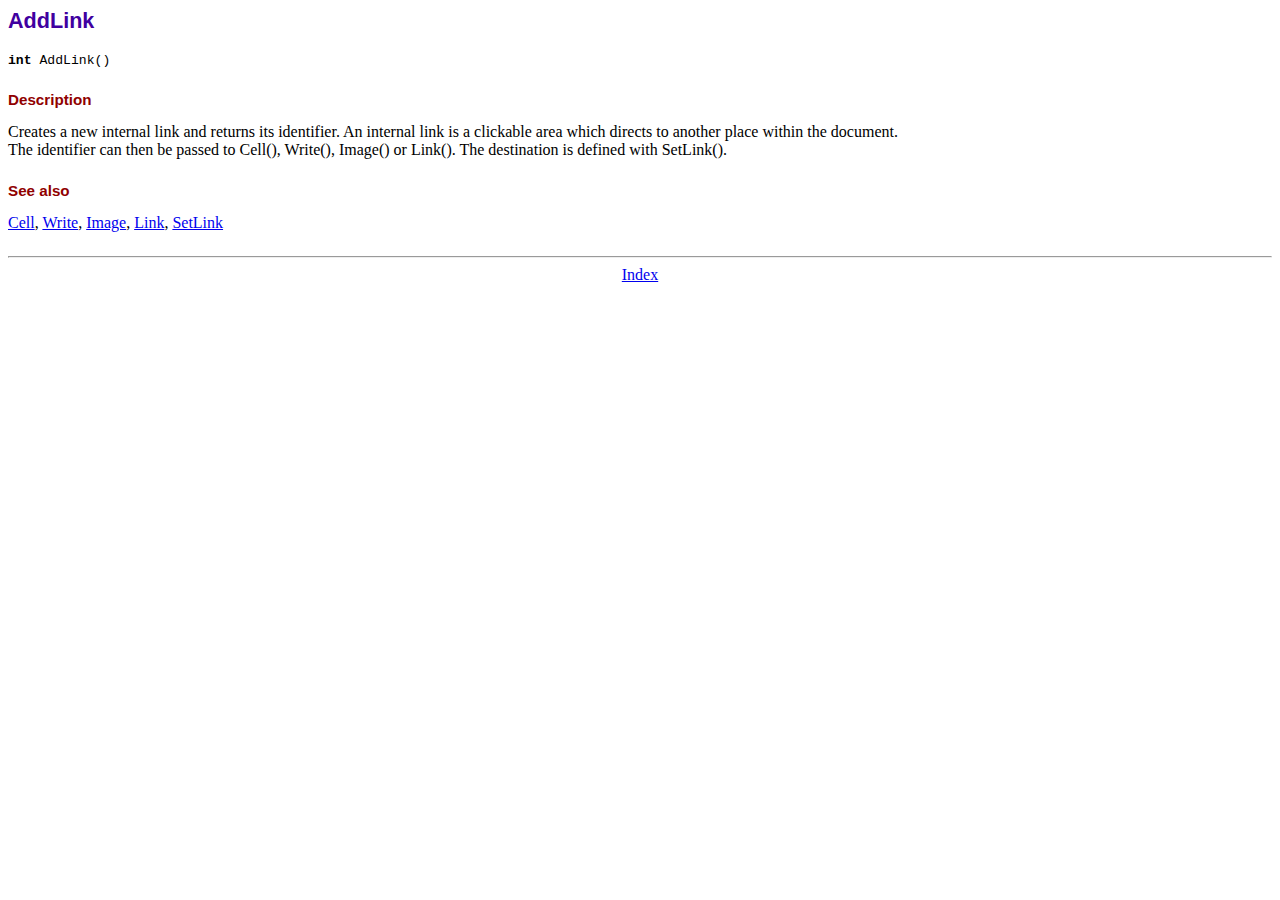
<file: lib/doc/addlink.htm>
<!DOCTYPE html PUBLIC "-//W3C//DTD HTML 4.01 Transitional//EN">
<html>
<head>
<meta http-equiv="Content-Type" content="text/html; charset=UTF-8">
<title>AddLink</title>
<link type="text/css" rel="stylesheet" href="../fpdf.css">
</head>
<body>
<h1>AddLink</h1>
<code><b>int</b> AddLink()</code>
<h2>Description</h2>
Creates a new internal link and returns its identifier. An internal link is a clickable area
which directs to another place within the document.
<br>
The identifier can then be passed to Cell(), Write(), Image() or Link(). The destination is
defined with SetLink().
<h2>See also</h2>
<a href="cell.htm">Cell</a>,
<a href="write.htm">Write</a>,
<a href="image.htm">Image</a>,
<a href="link.htm">Link</a>,
<a href="setlink.htm">SetLink</a>
<hr style="margin-top:1.5em">
<div style="text-align:center"><a href="index.htm">Index</a></div>
</body>
</html>
</file>
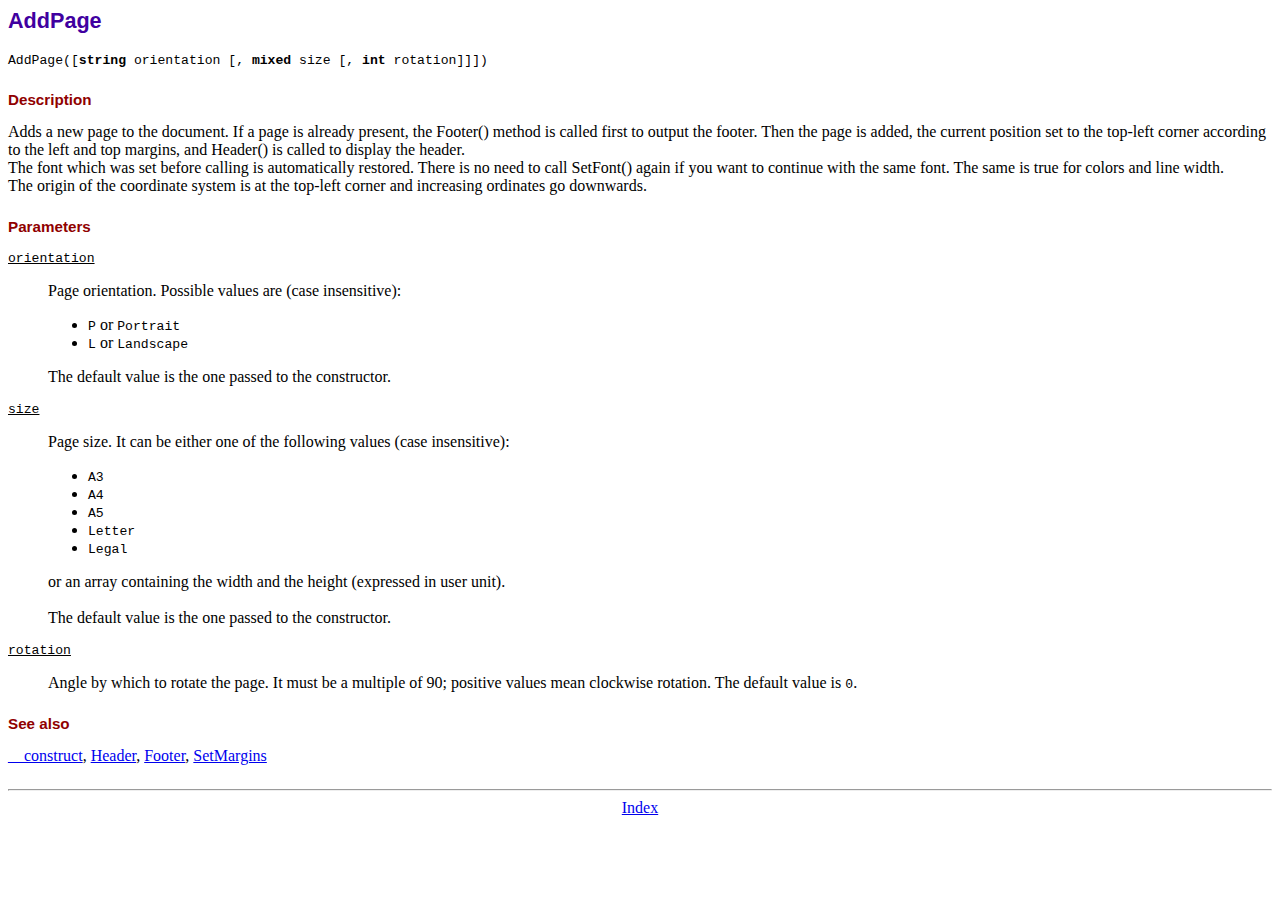
<file: lib/doc/addpage.htm>
<!DOCTYPE html PUBLIC "-//W3C//DTD HTML 4.01 Transitional//EN">
<html>
<head>
<meta http-equiv="Content-Type" content="text/html; charset=UTF-8">
<title>AddPage</title>
<link type="text/css" rel="stylesheet" href="../fpdf.css">
</head>
<body>
<h1>AddPage</h1>
<code>AddPage([<b>string</b> orientation [, <b>mixed</b> size [, <b>int</b> rotation]]])</code>
<h2>Description</h2>
Adds a new page to the document. If a page is already present, the Footer() method is called
first to output the footer. Then the page is added, the current position set to the top-left
corner according to the left and top margins, and Header() is called to display the header.
<br>
The font which was set before calling is automatically restored. There is no need to call
SetFont() again if you want to continue with the same font. The same is true for colors and
line width.
<br>
The origin of the coordinate system is at the top-left corner and increasing ordinates go
downwards.
<h2>Parameters</h2>
<dl class="param">
<dt><code>orientation</code></dt>
<dd>
Page orientation. Possible values are (case insensitive):
<ul>
<li><code>P</code> or <code>Portrait</code></li>
<li><code>L</code> or <code>Landscape</code></li>
</ul>
The default value is the one passed to the constructor.
</dd>
<dt><code>size</code></dt>
<dd>
Page size. It can be either one of the following values (case insensitive):
<ul>
<li><code>A3</code></li>
<li><code>A4</code></li>
<li><code>A5</code></li>
<li><code>Letter</code></li>
<li><code>Legal</code></li>
</ul>
or an array containing the width and the height (expressed in user unit).<br>
<br>
The default value is the one passed to the constructor.
</dd>
<dt><code>rotation</code></dt>
<dd>
Angle by which to rotate the page. It must be a multiple of 90; positive values
mean clockwise rotation. The default value is <code>0</code>.
</dd>
</dl>
<h2>See also</h2>
<a href="__construct.htm">__construct</a>,
<a href="header.htm">Header</a>,
<a href="footer.htm">Footer</a>,
<a href="setmargins.htm">SetMargins</a>
<hr style="margin-top:1.5em">
<div style="text-align:center"><a href="index.htm">Index</a></div>
</body>
</html>
</file>
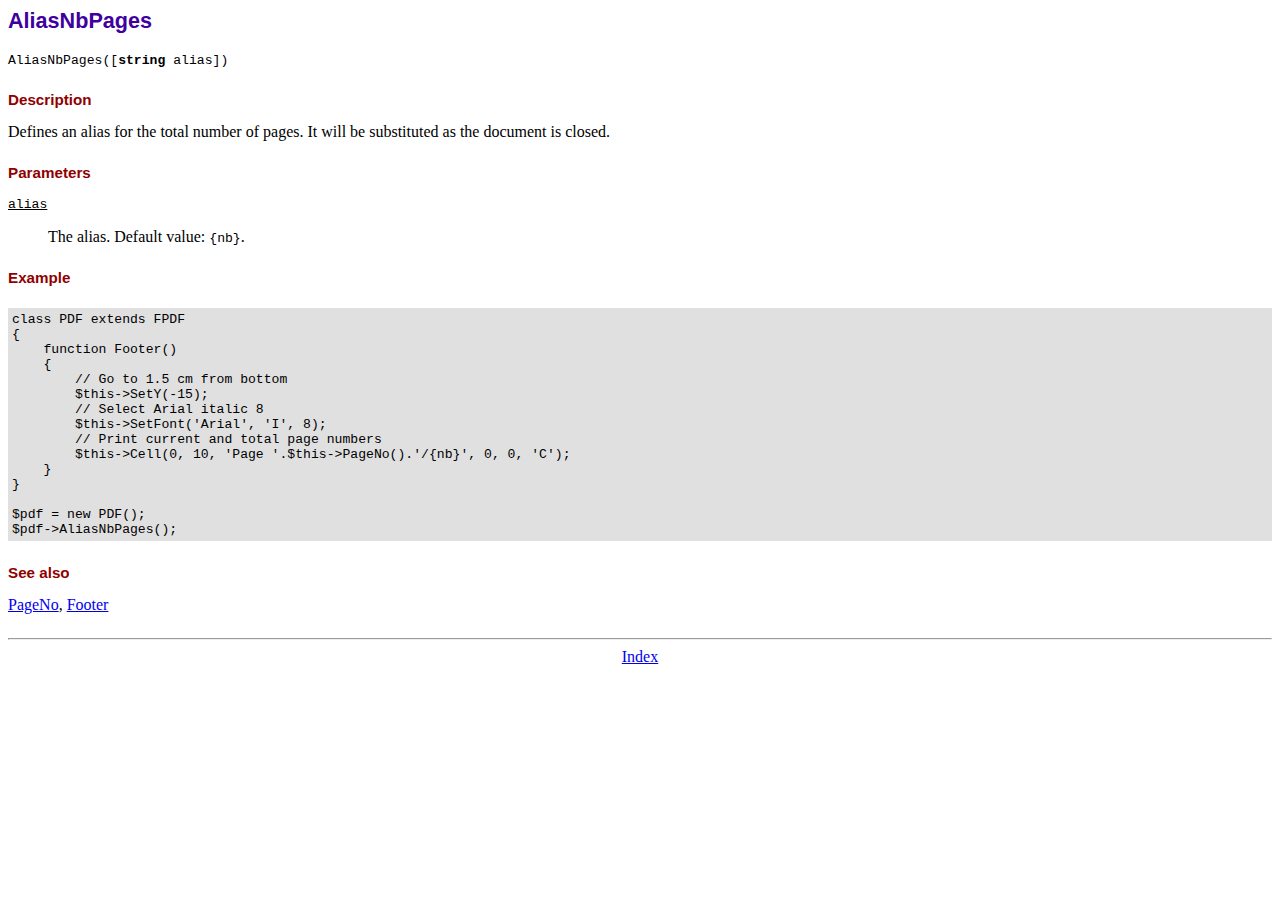
<file: lib/doc/aliasnbpages.htm>
<!DOCTYPE html PUBLIC "-//W3C//DTD HTML 4.01 Transitional//EN">
<html>
<head>
<meta http-equiv="Content-Type" content="text/html; charset=UTF-8">
<title>AliasNbPages</title>
<link type="text/css" rel="stylesheet" href="../fpdf.css">
</head>
<body>
<h1>AliasNbPages</h1>
<code>AliasNbPages([<b>string</b> alias])</code>
<h2>Description</h2>
Defines an alias for the total number of pages. It will be substituted as the document is
closed.
<h2>Parameters</h2>
<dl class="param">
<dt><code>alias</code></dt>
<dd>
The alias. Default value: <code>{nb}</code>.
</dd>
</dl>
<h2>Example</h2>
<div class="doc-source">
<pre><code>class PDF extends FPDF
{
    function Footer()
    {
        // Go to 1.5 cm from bottom
        $this-&gt;SetY(-15);
        // Select Arial italic 8
        $this-&gt;SetFont('Arial', 'I', 8);
        // Print current and total page numbers
        $this-&gt;Cell(0, 10, 'Page '.$this-&gt;PageNo().'/{nb}', 0, 0, 'C');
    }
}

$pdf = new PDF();
$pdf-&gt;AliasNbPages();</code></pre>
</div>
<h2>See also</h2>
<a href="pageno.htm">PageNo</a>,
<a href="footer.htm">Footer</a>
<hr style="margin-top:1.5em">
<div style="text-align:center"><a href="index.htm">Index</a></div>
</body>
</html>
</file>
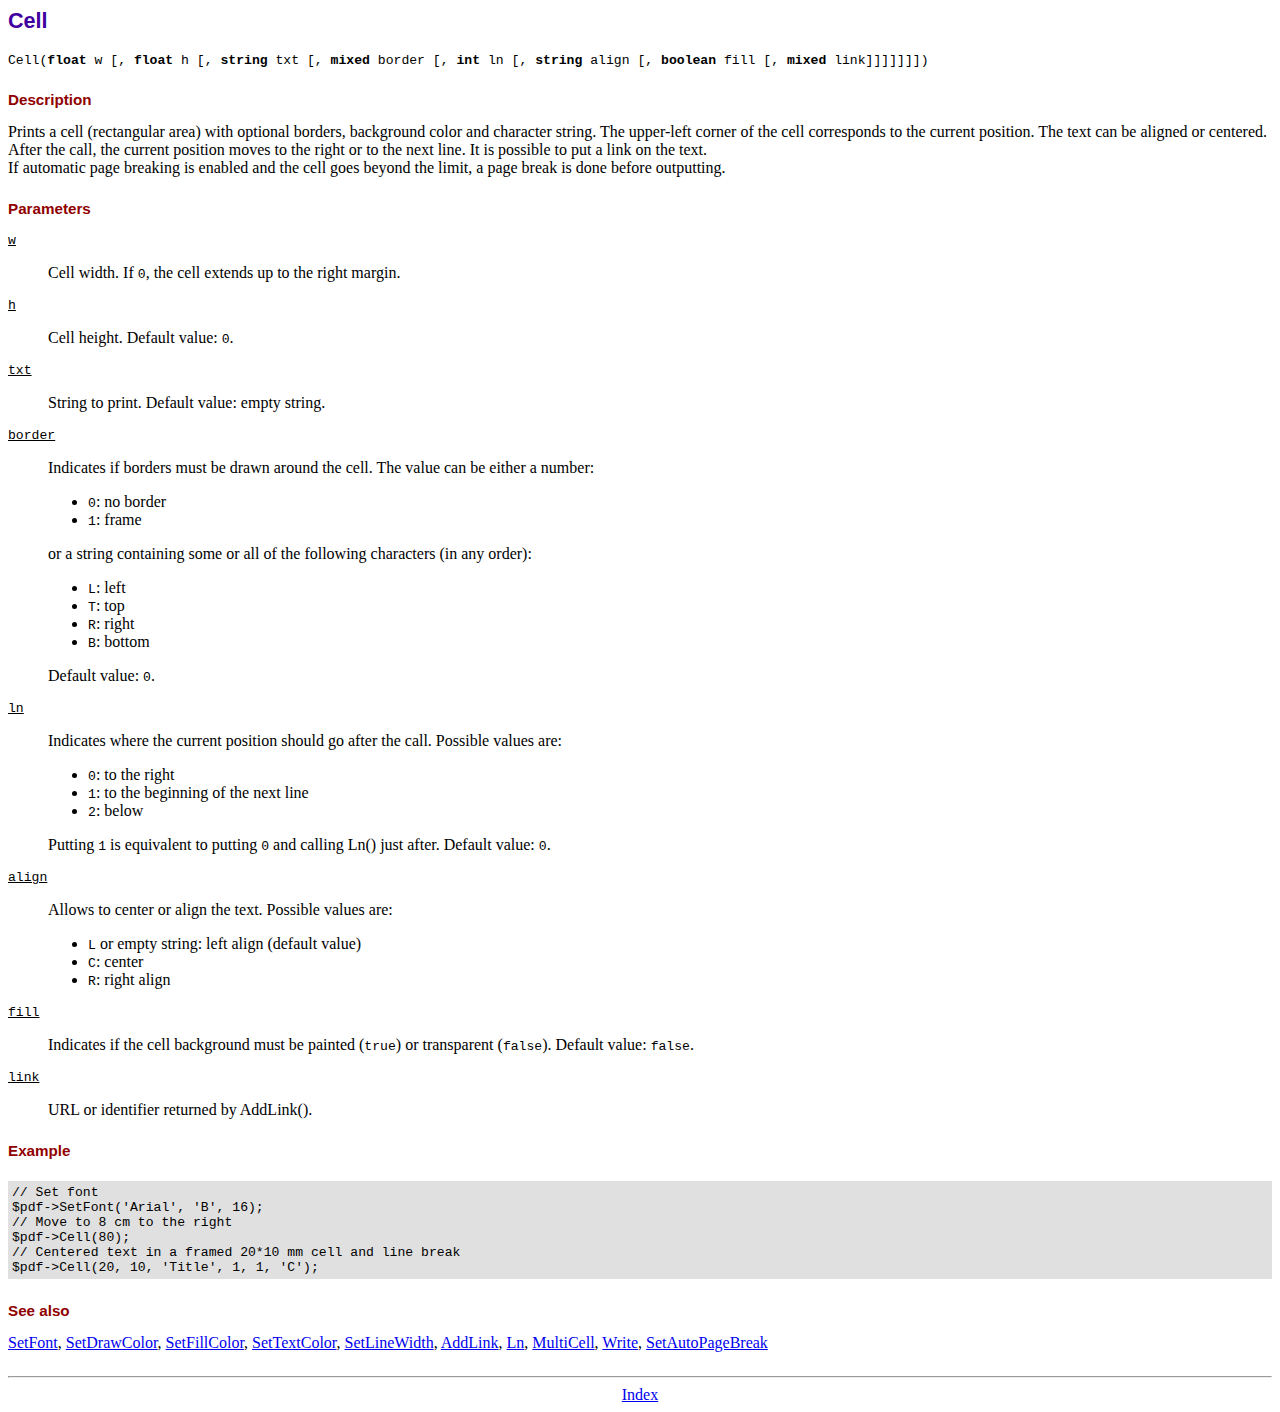
<file: lib/doc/cell.htm>
<!DOCTYPE html PUBLIC "-//W3C//DTD HTML 4.01 Transitional//EN">
<html>
<head>
<meta http-equiv="Content-Type" content="text/html; charset=UTF-8">
<title>Cell</title>
<link type="text/css" rel="stylesheet" href="../fpdf.css">
</head>
<body>
<h1>Cell</h1>
<code>Cell(<b>float</b> w [, <b>float</b> h [, <b>string</b> txt [, <b>mixed</b> border [, <b>int</b> ln [, <b>string</b> align [, <b>boolean</b> fill [, <b>mixed</b> link]]]]]]])</code>
<h2>Description</h2>
Prints a cell (rectangular area) with optional borders, background color and character string.
The upper-left corner of the cell corresponds to the current position. The text can be aligned
or centered. After the call, the current position moves to the right or to the next line. It is
possible to put a link on the text.
<br>
If automatic page breaking is enabled and the cell goes beyond the limit, a page break is
done before outputting.
<h2>Parameters</h2>
<dl class="param">
<dt><code>w</code></dt>
<dd>
Cell width. If <code>0</code>, the cell extends up to the right margin.
</dd>
<dt><code>h</code></dt>
<dd>
Cell height.
Default value: <code>0</code>.
</dd>
<dt><code>txt</code></dt>
<dd>
String to print.
Default value: empty string.
</dd>
<dt><code>border</code></dt>
<dd>
Indicates if borders must be drawn around the cell. The value can be either a number:
<ul>
<li><code>0</code>: no border</li>
<li><code>1</code>: frame</li>
</ul>
or a string containing some or all of the following characters (in any order):
<ul>
<li><code>L</code>: left</li>
<li><code>T</code>: top</li>
<li><code>R</code>: right</li>
<li><code>B</code>: bottom</li>
</ul>
Default value: <code>0</code>.
</dd>
<dt><code>ln</code></dt>
<dd>
Indicates where the current position should go after the call. Possible values are:
<ul>
<li><code>0</code>: to the right</li>
<li><code>1</code>: to the beginning of the next line</li>
<li><code>2</code>: below</li>
</ul>
Putting <code>1</code> is equivalent to putting <code>0</code> and calling Ln() just after.
Default value: <code>0</code>.
</dd>
<dt><code>align</code></dt>
<dd>
Allows to center or align the text. Possible values are:
<ul>
<li><code>L</code> or empty string: left align (default value)</li>
<li><code>C</code>: center</li>
<li><code>R</code>: right align</li>
</ul>
</dd>
<dt><code>fill</code></dt>
<dd>
Indicates if the cell background must be painted (<code>true</code>) or transparent (<code>false</code>).
Default value: <code>false</code>.
</dd>
<dt><code>link</code></dt>
<dd>
URL or identifier returned by AddLink().
</dd>
</dl>
<h2>Example</h2>
<div class="doc-source">
<pre><code>// Set font
$pdf-&gt;SetFont('Arial', 'B', 16);
// Move to 8 cm to the right
$pdf-&gt;Cell(80);
// Centered text in a framed 20*10 mm cell and line break
$pdf-&gt;Cell(20, 10, 'Title', 1, 1, 'C');</code></pre>
</div>
<h2>See also</h2>
<a href="setfont.htm">SetFont</a>,
<a href="setdrawcolor.htm">SetDrawColor</a>,
<a href="setfillcolor.htm">SetFillColor</a>,
<a href="settextcolor.htm">SetTextColor</a>,
<a href="setlinewidth.htm">SetLineWidth</a>,
<a href="addlink.htm">AddLink</a>,
<a href="ln.htm">Ln</a>,
<a href="multicell.htm">MultiCell</a>,
<a href="write.htm">Write</a>,
<a href="setautopagebreak.htm">SetAutoPageBreak</a>
<hr style="margin-top:1.5em">
<div style="text-align:center"><a href="index.htm">Index</a></div>
</body>
</html>
</file>
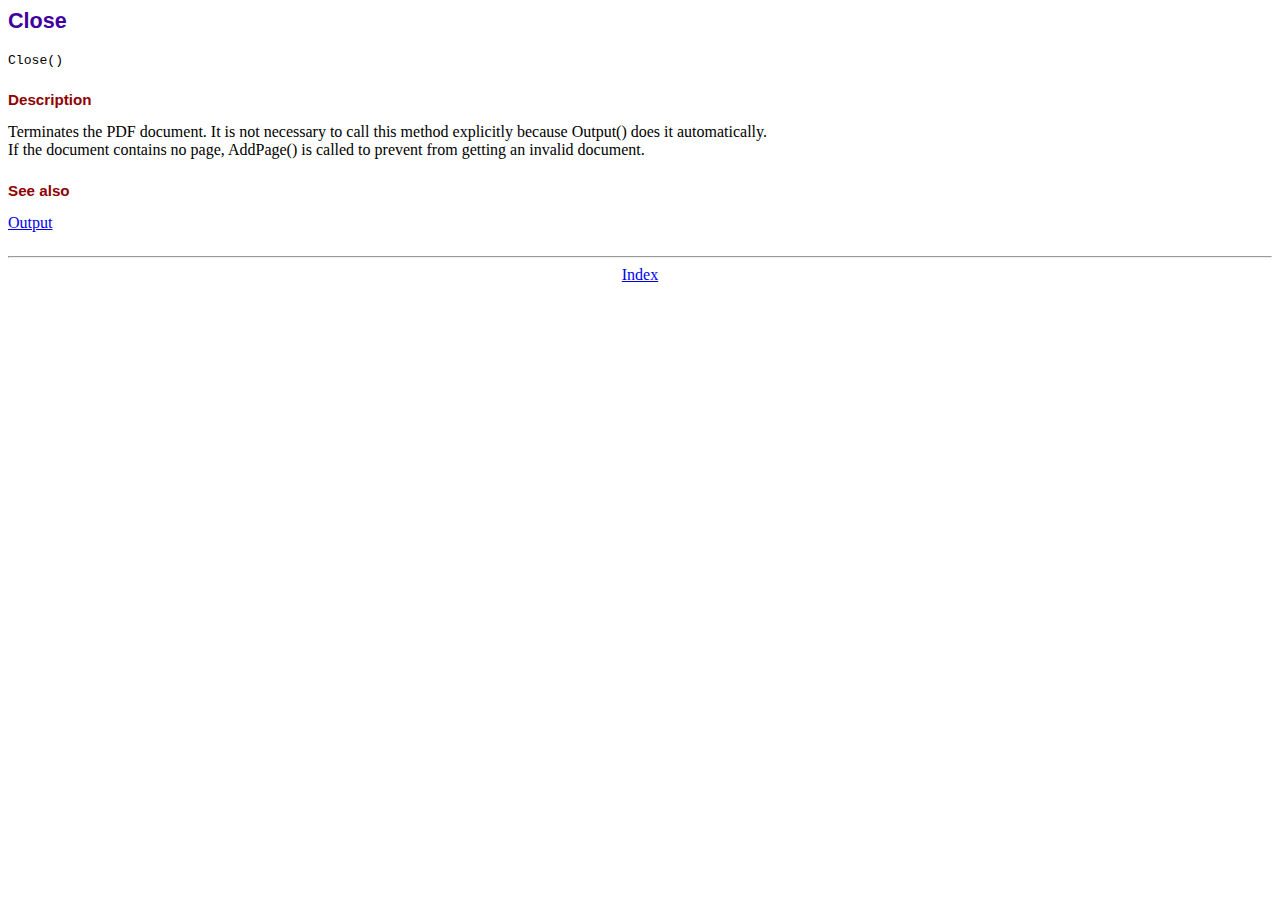
<file: lib/doc/close.htm>
<!DOCTYPE html PUBLIC "-//W3C//DTD HTML 4.01 Transitional//EN">
<html>
<head>
<meta http-equiv="Content-Type" content="text/html; charset=UTF-8">
<title>Close</title>
<link type="text/css" rel="stylesheet" href="../fpdf.css">
</head>
<body>
<h1>Close</h1>
<code>Close()</code>
<h2>Description</h2>
Terminates the PDF document. It is not necessary to call this method explicitly because Output()
does it automatically.
<br>
If the document contains no page, AddPage() is called to prevent from getting an invalid document.
<h2>See also</h2>
<a href="output.htm">Output</a>
<hr style="margin-top:1.5em">
<div style="text-align:center"><a href="index.htm">Index</a></div>
</body>
</html>
</file>
<file: lib/fpdf.css>
body {font-family:"Times New Roman",serif}
h1 {font:bold 135% Arial,sans-serif; color:#4000A0; margin-bottom:0.9em}
h2 {font:bold 95% Arial,sans-serif; color:#900000; margin-top:1.5em; margin-bottom:1em}
dl.param dt {text-decoration:underline}
dl.param dd {margin-top:1em; margin-bottom:1em}
dl.param ul {margin-top:1em; margin-bottom:1em}
tt, code, kbd {font-family:"Courier New",Courier,monospace; font-size:82%}
div.source {margin-top:1.4em; margin-bottom:1.3em}
div.source pre {display:table; border:1px solid #24246A; width:100%; margin:0em; font-family:inherit; font-size:100%}
div.source code {display:block; border:1px solid #C5C5EC; background-color:#F0F5FF; padding:6px; color:#000000}
div.doc-source {margin-top:1.4em; margin-bottom:1.3em}
div.doc-source pre {display:table; width:100%; margin:0em; font-family:inherit; font-size:100%}
div.doc-source code {display:block; background-color:#E0E0E0; padding:4px}
.kw {color:#000080; font-weight:bold}
.str {color:#CC0000}
.cmt {color:#008000}
p.demo {text-align:center; margin-top:-0.9em}
a.demo {text-decoration:none; font-weight:bold; color:#0000CC}
a.demo:link {text-decoration:none; font-weight:bold; color:#0000CC}
a.demo:hover {text-decoration:none; font-weight:bold; color:#0000FF}
a.demo:active {text-decoration:none; font-weight:bold; color:#0000FF}
</file>
